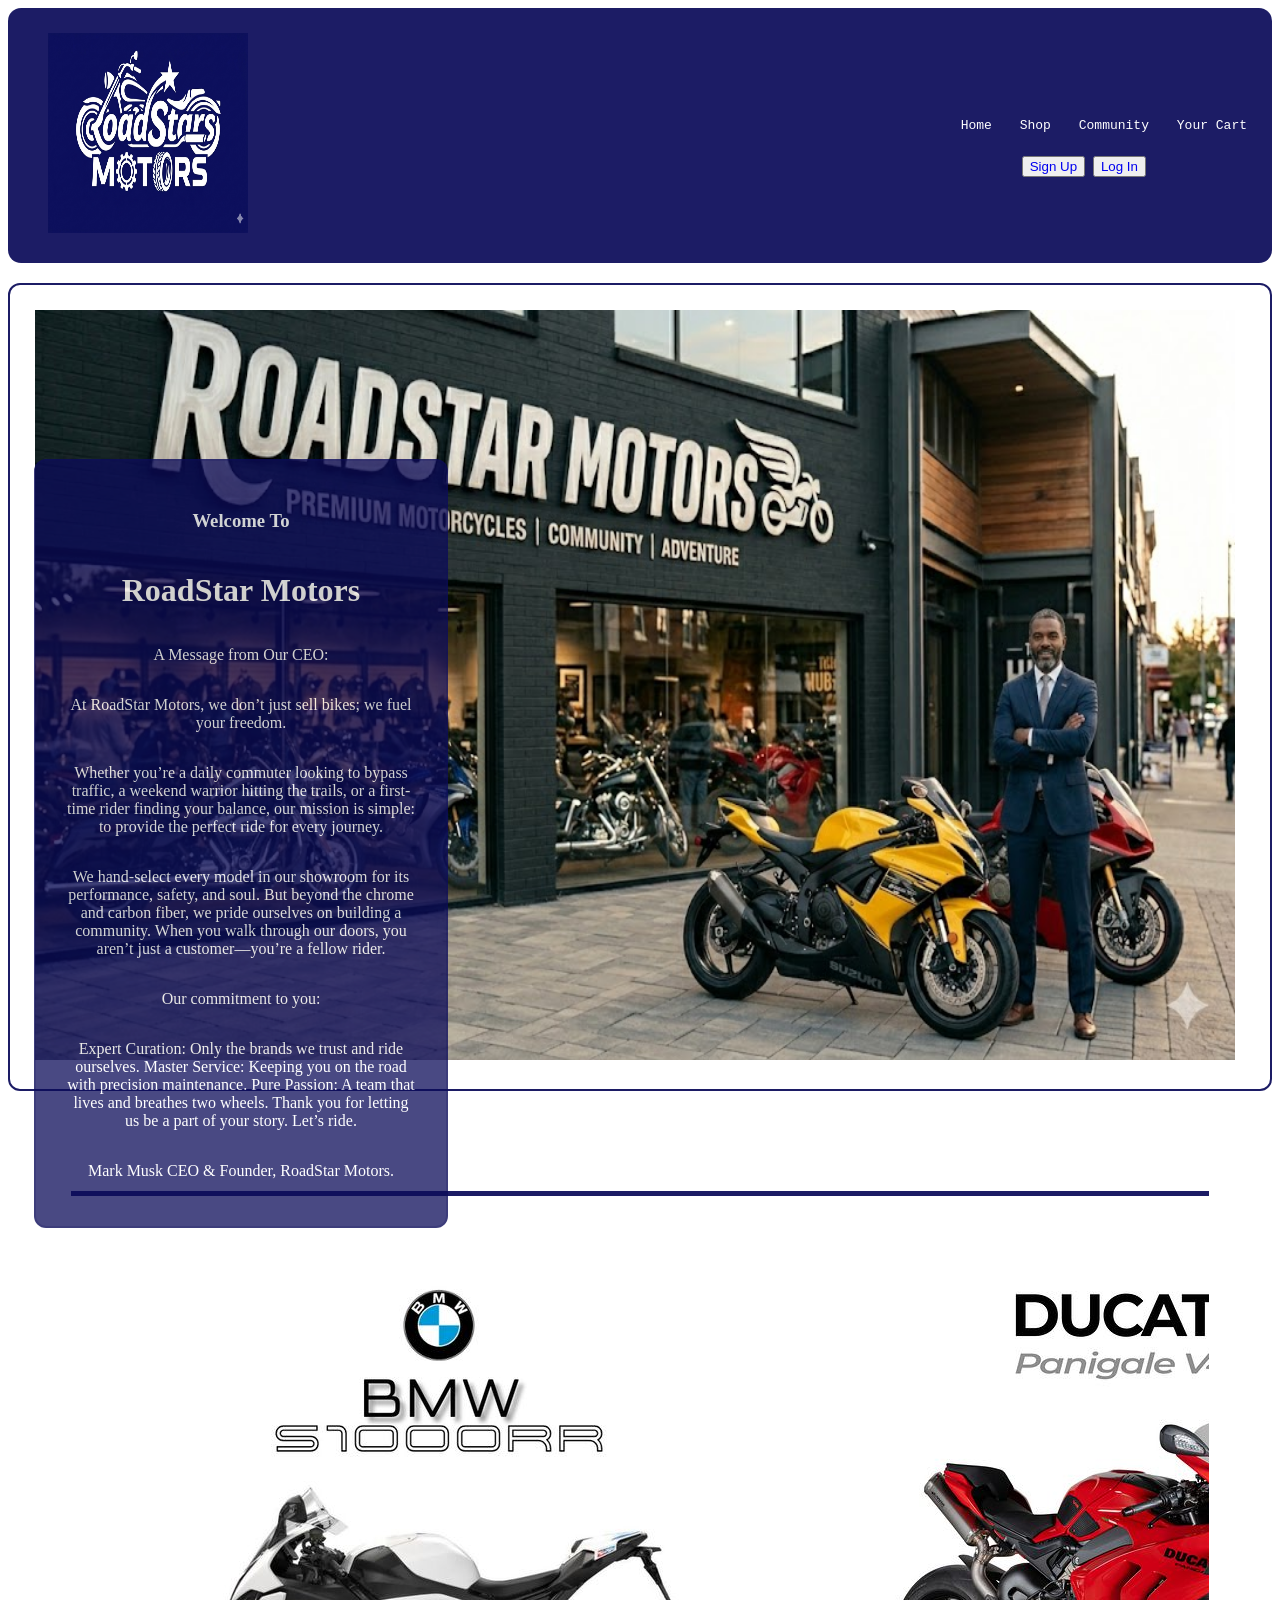
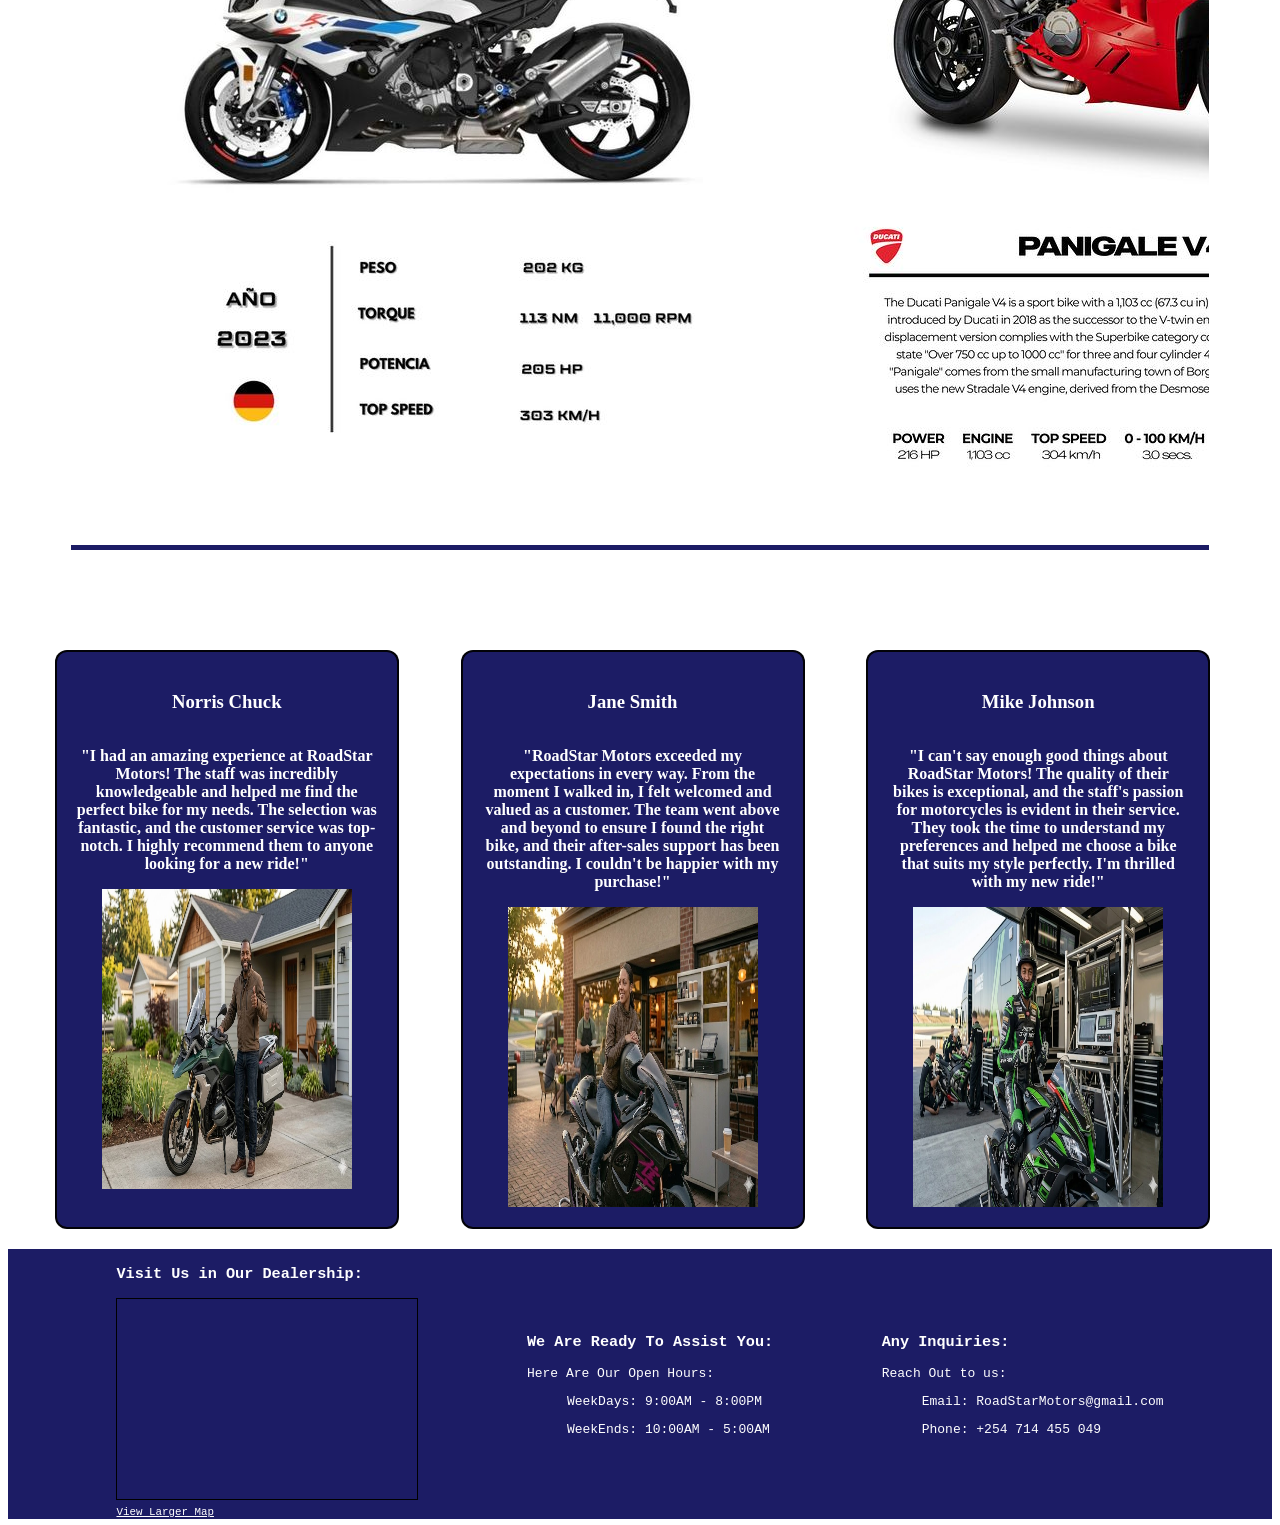
<file: index.html>
<!DOCTYPE html>
<html lang="en">

<head>
    <meta charset="UTF-8">
    <meta name="viewport" content="width=device-width, initial-scale=1.0">
    <title>RoadStar Motors</title>
    <link rel="stylesheet" href="style.css">
</head>

<body>
    <header>
        <nav class="navbar">
            <div class="navdiv">
                <div class="logo">
                    <a href="index.html"><img src="images/Gemini_Generated_Image_jidi6ujidi6ujidi.png"
                            alt="RoadStar Logo" id="RDM-logo"></a>

                </div>
                <div class="navlink">
                    <ul>
                        <li><a href="index.html"> Home </a></li>
                        <li><a href="inventory.html"> Shop</a></li>
                        <li><a href="contacts.html"> Community</a></li>
                        <li><a href="cart.html"> Your Cart</a></li>

                    </ul>
                    <div class="guest-btn">
                        <div class="btn-s">
                            <button><a href="signup.html"> Sign Up </a></button>


                            <button><a href="login.html"> Log In </a></button>
                        </div>
                    </div>

                    </ul>
                </div>
            </div>
        </nav>
    </header>

    <div class="owner-pic">
        <div class="ceo-pic">
            <img src="images/ceo.png" alt="CEO Image" id="ceo-pic">
        </div>
    </div>
    <div class="title-container">
        <div class="title-holder">
            <h3> Welcome To</h3>
            <h1> RoadStar Motors</h1>

            <p> A Message from Our CEO: </p>

            <p> At RoadStar Motors, we don’t just sell bikes; we fuel your freedom.</p>

            <p>Whether you’re a daily commuter looking to bypass traffic, a weekend warrior hitting the trails, or
                a
                first-time rider finding your balance, our mission is simple: to provide the perfect ride for every
                journey.</p>

            <p> We hand-select every model in our showroom for its performance, safety, and soul. But beyond the
                chrome
                and carbon fiber, we pride ourselves on building a community. When you walk through our doors, you
                aren’t just a customer—you’re a fellow rider.</p>

            <p>Our commitment to you:</p>

            <p>Expert Curation: Only the brands we trust and ride ourselves.

                Master Service: Keeping you on the road with precision maintenance.

                Pure Passion: A team that lives and breathes two wheels.

                Thank you for letting us be a part of your story. Let’s ride.
            </p>
            <p> Mark Musk CEO & Founder, RoadStar Motors.</p>

        </div>
    </div>

    <div class="poster-carousel">
        <div class="poster-group">

            <div class="poster-holder"> <img src="images/BMW sR1000RR.png" alt="BMW SR1000RR"></div>

            <div class="poster-holder"><img src="images/ducati.png" alt="Ducati"></div>

            <div class="poster-holder"><img src="images/hayabusa.png" alt="Hayabusa"></div>

            <div class="poster-holder"><img src="images/YamahaR6.png" alt="Yamaha"></div>
        </div>
        <!-- Repeated to Maintain Infinity -->
        <div aria-hidden="true" class="poster-group">

            <div class="poster-holder"> <img src="images/BMW sR1000RR.png" alt="BMW SR1000RR"></div>

            <div class="poster-holder"><img src="images/ducati.png" alt="Ducati"></div>

            <div class="poster-holder"><img src="images/hayabusa.png" alt="Hayabusa"></div>

            <div class="poster-holder"><img src="images/YamahaR6.png" alt="Yamaha"></div>
        </div>
    </div>


    <div class="feed-back">
        <div class="reviews-box">
            <div class="review-card">
                <h3> Norris Chuck </h3>
                <p> "I had an amazing experience at RoadStar Motors! The staff was incredibly knowledgeable and
                    helped
                    me find the perfect bike for my needs. The selection was fantastic, and the customer service
                    was top-notch. I highly recommend them to anyone looking for a new ride!"</p>

                <img src="images/blackie.png" alt="Happy Customer" id="customer-pic">
            </div>

            <div class="review-card">
                <h3> Jane Smith </h3>
                <p> "RoadStar Motors exceeded my expectations in every way. From the moment I walked in, I felt
                    welcomed and valued as a customer. The team went above and beyond to ensure I found the right
                    bike, and their after-sales support has been outstanding. I couldn't be happier with my
                    purchase!"
                </p>
                <img src="images/blackieqt.png" alt="Happy Customer" id="customer-pic">

            </div>

            <div class="review-card">
                <h3> Mike Johnson </h3>
                <p> "I can't say enough good things about RoadStar Motors! The quality of their bikes is
                    exceptional,
                    and the staff's passion for motorcycles is evident in their service. They took the time to
                    understand my preferences and helped me choose a bike that suits my style perfectly. I'm
                    thrilled
                    with my new ride!"</p>
                <img src="images/blackiercer.png" alt="Happy Customer" id="customer-pic">
            </div>
        </div>
    </div>

    <script scr=""> JavaLink </script>

    <footer>
        <div class="footer-box">
            <div class="footer-info">
                <h3> Visit Us in Our Dealership: </h3>
                <iframe width="300px" height="200px"
                    src="https://www.openstreetmap.org/export/embed.html?bbox=36.96934014558793%2C-1.1704935980422093%2C36.97210282087327%2C-1.1690294171236588&amp;layer=mapnik&amp;marker=-1.1697588898460352%2C36.97072148323059"
                    style="border: 1px solid black"></iframe><br /><small><a
                        href="https://www.openstreetmap.org/?mlat=-1.169759&amp;mlon=36.970721#map=19/-1.169762/36.970721">View
                        Larger Map</a></small>
            </div>

            <div class="footer-info ">
                <h3> We Are Ready To Assist You:</h3>
                <p> Here Are Our Open Hours:</p>

                <ul>
                    <p> WeekDays: 9:00AM - 8:00PM</p>
                    <p> WeekEnds: 10:00AM - 5:00AM</p>
                </ul>

            </div>

            <div class="footer-info">
                <h3> Any Inquiries:</h3>
                <p> Reach Out to us:</p>
                <ul>
                    <p> Email: RoadStarMotors@gmail.com</p>
                    <p> Phone: +254 714 455 049</p>
                </ul>

            </div>
        </div>
    </footer>
</body>

</html>
</file>
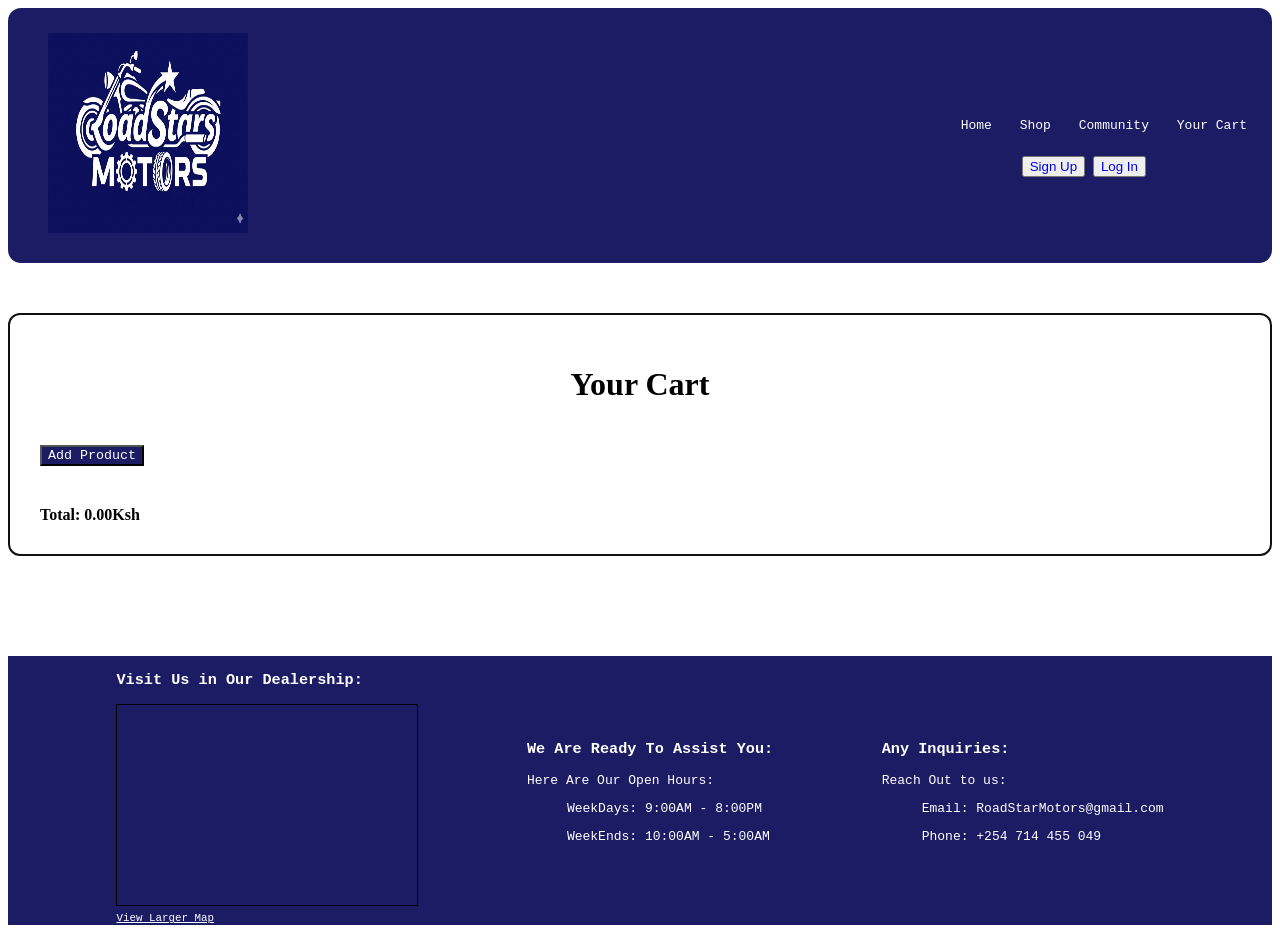
<file: cart.html>
<!DOCTYPE html>
<html lang="en">

<head>
    <meta charset="UTF-8">
    <meta name="viewport" content="width=device-width, initial-scale=1.0">
    <title>RoadStar Motors</title>
    <link rel="stylesheet" href="style.css">
</head>

<body>
    <header>
        <nav class="navbar">
            <div class="navdiv">
                <div class="logo">
                    <a href="index.html"><img src="images/Gemini_Generated_Image_jidi6ujidi6ujidi.png"
                            alt="RoadStar Logo" id="RDM-logo"></a>

                </div>
                <div class="navlink">
                    <ul>
                        <li><a href="index.html"> Home </a></li>
                        <li><a href="inventory.html"> Shop</a></li>
                        <li><a href="contacts.html"> Community</a></li>
                        <li><a href="cart.html"> Your Cart</a></li>

                    </ul>
                    <div class="guest-btn">
                        <div class="btn-s">
                            <button><a href="signup.html"> Sign Up </a></button>


                            <button><a href="login.html"> Log In </a></button>
                        </div>
                    </div>

                    </ul>
                </div>
            </div>
        </nav>
    </header>
    <div class="cart-container">
        <div class="cart-card">

            <h1> Your Cart</h1>

            <div id="products-list">
                <button data-product-id="1" class="Add-To-Cart">Add Product</button>
            </div>

            <div id="cart-items">
                <!-- Items Appear Here: -->

            </div>

            <div id="cart-total">Total: 0.00Ksh</div>

            <!-- Total Is Calculated & Shown Here: -->


        </div>

    </div>

    <script src="cart.js"></script>

</body>
<footer>
    <div class="footer-box">
        <div class="footer-info">
            <h3> Visit Us in Our Dealership: </h3>
            <iframe width="300px" height="200px"
                src="https://www.openstreetmap.org/export/embed.html?bbox=36.96934014558793%2C-1.1704935980422093%2C36.97210282087327%2C-1.1690294171236588&amp;layer=mapnik&amp;marker=-1.1697588898460352%2C36.97072148323059"
                style="border: 1px solid black"></iframe><br /><small><a
                    href="https://www.openstreetmap.org/?mlat=-1.169759&amp;mlon=36.970721#map=19/-1.169762/36.970721">View
                    Larger Map</a></small>
        </div>

        <div class="footer-info ">
            <h3> We Are Ready To Assist You:</h3>
            <p> Here Are Our Open Hours:</p>

            <ul>
                <p> WeekDays: 9:00AM - 8:00PM</p>
                <p> WeekEnds: 10:00AM - 5:00AM</p>
            </ul>

        </div>

        <div class="footer-info">
            <h3> Any Inquiries:</h3>
            <p> Reach Out to us:</p>
            <ul>
                <p> Email: RoadStarMotors@gmail.com</p>
                <p> Phone: +254 714 455 049</p>
            </ul>

        </div>
    </div>
</footer>

</html>
</file>
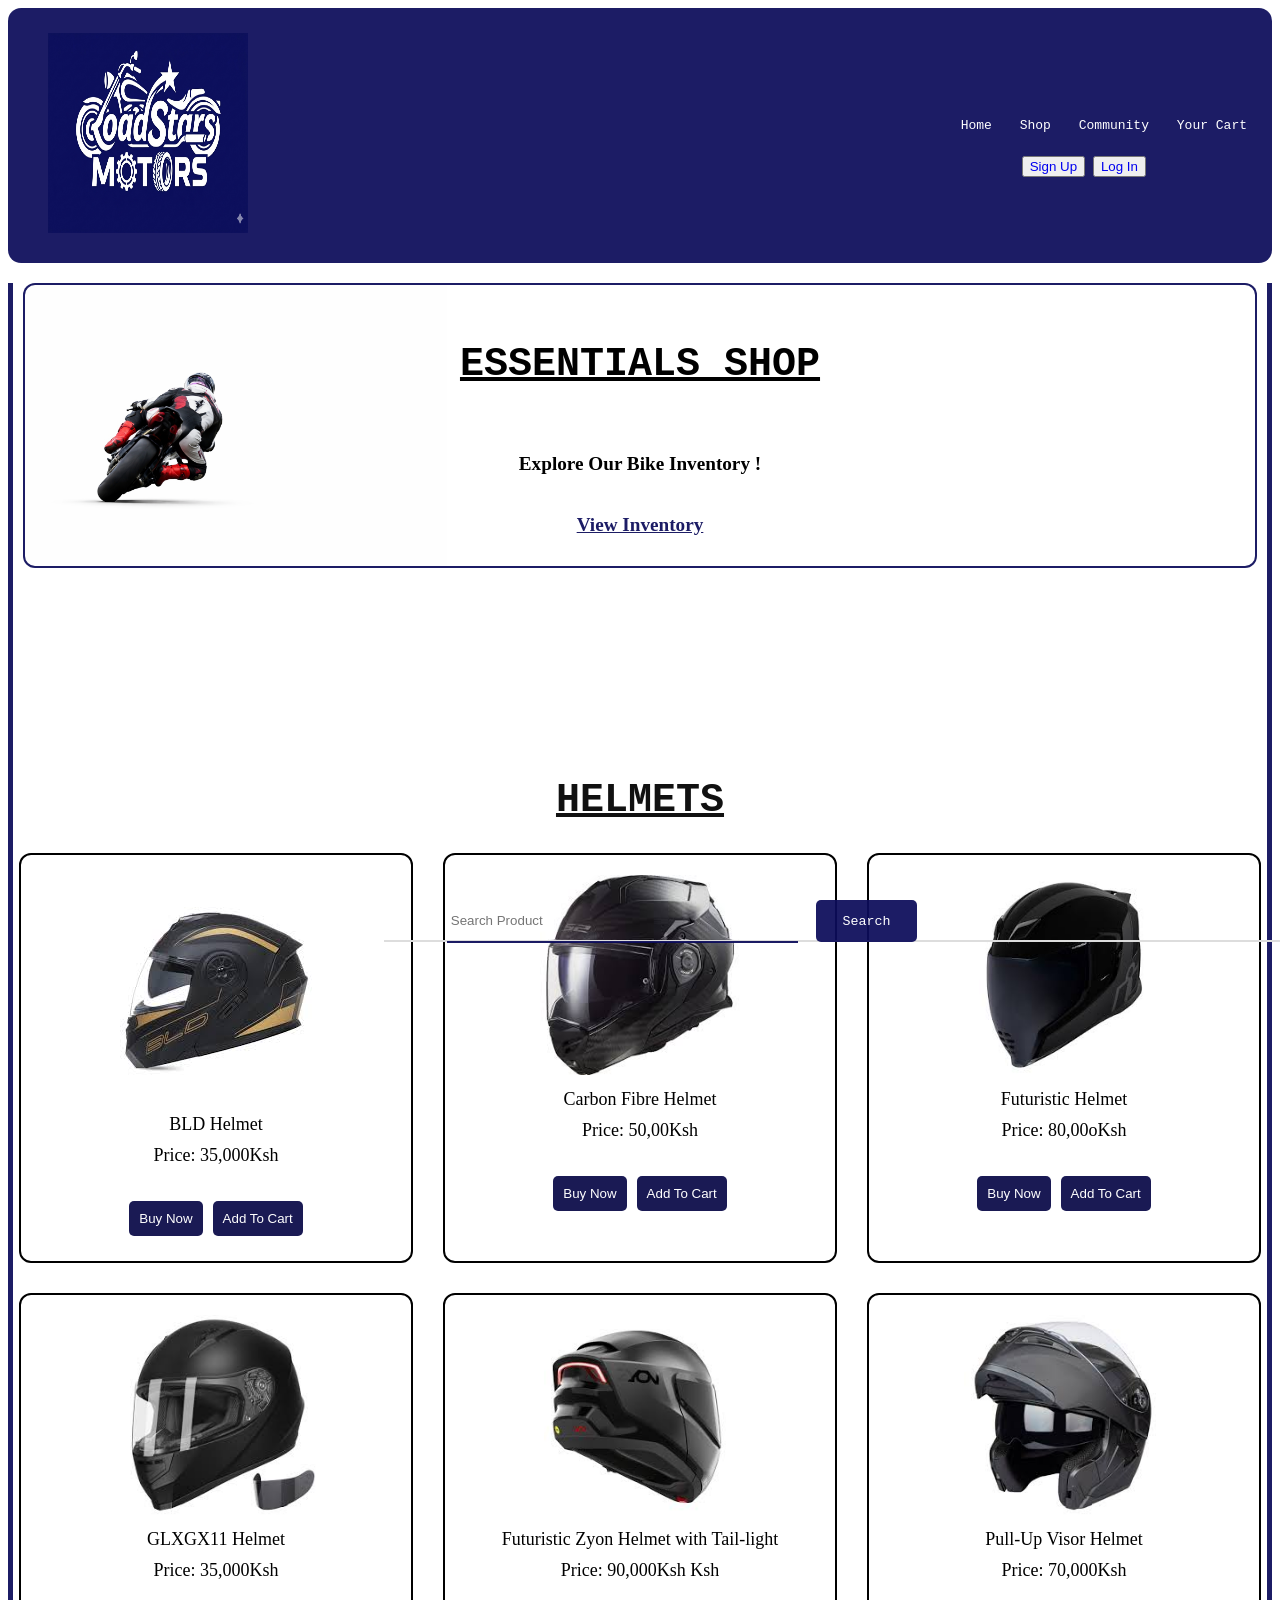
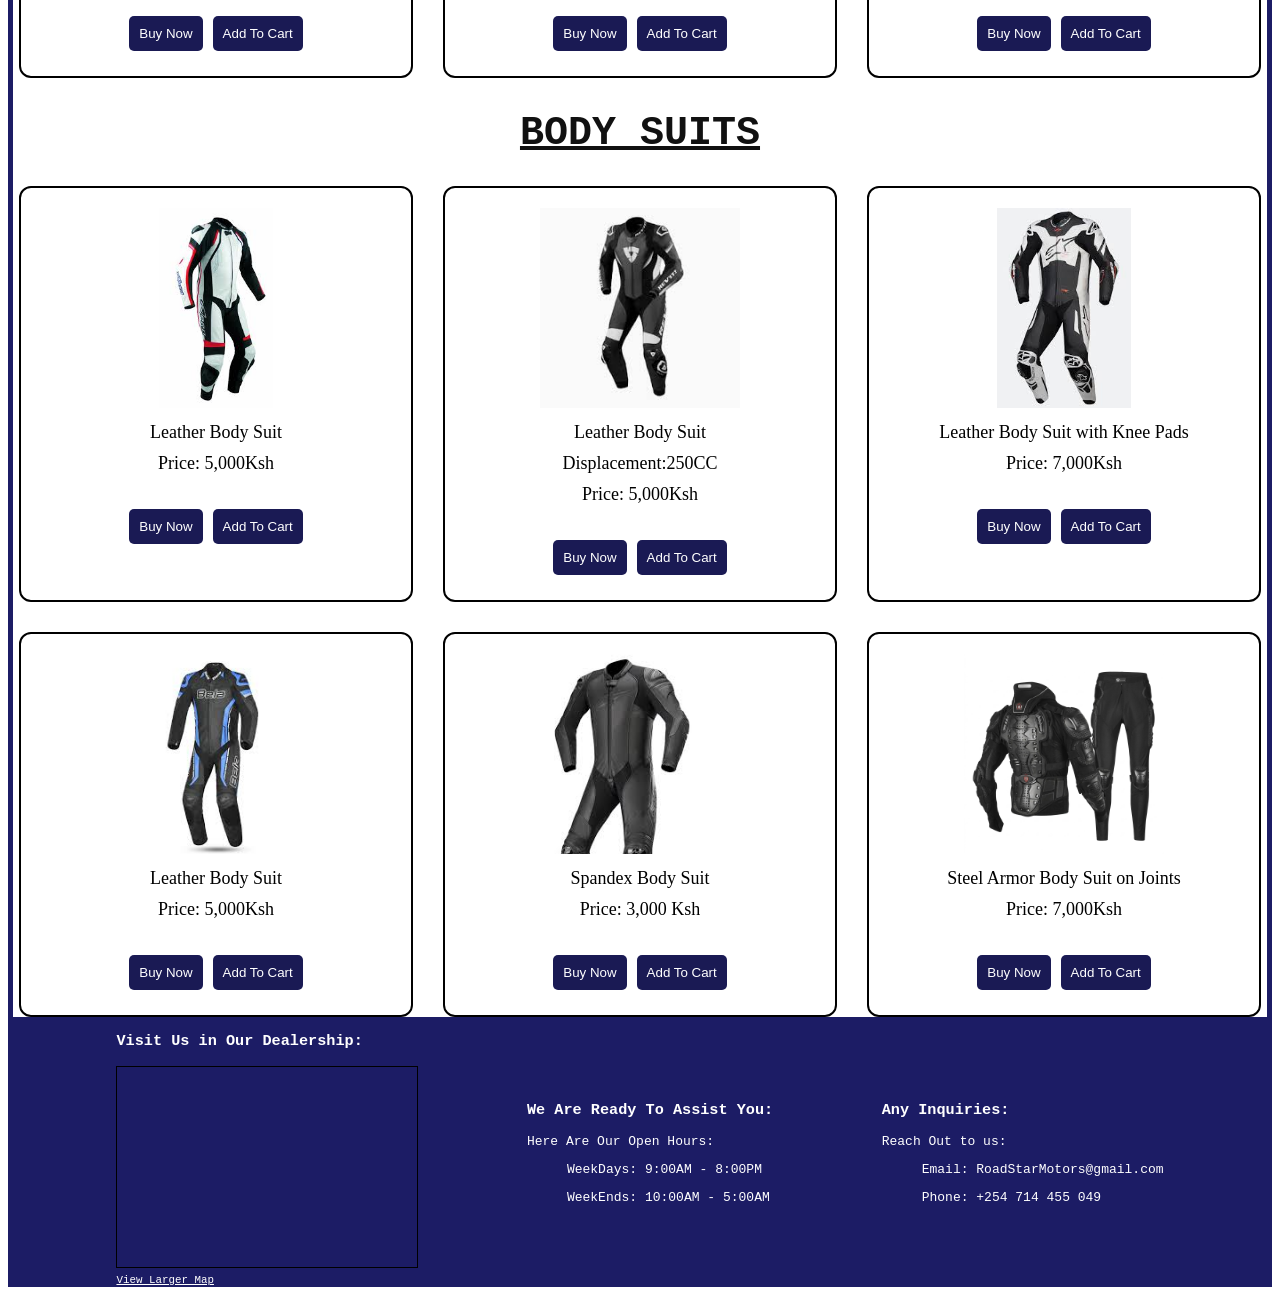
<file: essentials.html>
<!DOCTYPE html>
<html lang="en">

<head>
    <meta charset="UTF-8">
    <meta name="viewport" content="width=device-width, initial-scale=1.0">
    <title>RoadStar Motors | Shop</title>
    <link rel="stylesheet" href="style.css">
</head>

<body>
    <header>
        <nav class="navbar">
            <div class="navdiv">
                <div class="logo">
                    <a href="index.html"><img src="images/Gemini_Generated_Image_jidi6ujidi6ujidi.png" alt="Logo"
                            id="RDM-logo"></a>
                </div>
                <div class="navlink">
                    <ul>
                        <li><a href="index.html">Home</a></li>
                        <li><a href="inventory.html">Shop</a></li>
                        <li><a href="contacts.html">Community</a></li>
                        <li><a href="cart.html">Your Cart</a></li>
                    </ul>
                    <div class="guest-btn">
                        <div class="btn-s">
                            <button><a href="signup.html">Sign Up</a></button>
                            <button><a href="login.html">Log In</a></button>
                        </div>
                    </div>
                </div>
            </div>
        </nav>
    </header>

    <main>

        <div class="shop-intro">
            <h1> ESSENTIALS SHOP</h1>
            <p> Explore Our Bike Inventory !</p>
            <a href="inventory.html">View Inventory</a>

        </div>



        <div class="shop-nav">
            <div id="search-container">
                <input type="search" id="search-input" placeholder="Search Product">
                <button id="search">Search</button>
            </div>
        </div>

        <div class="shop-container">
            <div class="shop-box">
                <h2 class="category-title">HELMETS</h2>

                <div class="bike-grid">
                    <div class="shop-cards">
                        <div class="products">
                            <div id="BLD helmet">
                                <img src="images/bld.png" alt="BLD Helmet" id="accessory-pic">
                                <p>BLD Helmet</p>
                                <p>Price: 35,000Ksh</p>
                                <div class="submit-btn">
                                    <button><a href="receipt.html">Buy Now</a></button>
                                    <button class="cart-btn">Add To Cart</button>
                                </div>
                            </div>
                        </div>
                    </div>

                    <div class="shop-cards">
                        <div class="products">
                            <div id="Carbon Fibre helmet">
                                <img src="images/carbonfibrehl.png" alt="Carbon Fibre Helmet" id="bike-pic">
                                <p>Carbon Fibre Helmet</p>
                                <p>Price: 50,00Ksh</p>
                                <div class="submit-btn">
                                    <button><a href="receipt.html">Buy Now</a></button>
                                    <button class="cart-btn">Add To Cart</button>
                                </div>
                            </div>
                        </div>
                    </div>

                    <div class="shop-cards">
                        <div class="products">
                            <div id="Futuristic helmet">
                                <img src="images/futuristiv.png" alt="Futuristic Helmet" id="bike-pic">
                                <p>Futuristic Helmet</p>
                                <p>Price: 80,00oKsh</p>
                                <div class="submit-btn">
                                    <button><a href="receipt.html">Buy Now</a></button>
                                    <button class="cart-btn">Add To Cart</button>
                                </div>
                            </div>
                        </div>
                    </div>

                    <div class="shop-cards">
                        <div class="products">
                            <div id="GLXGX11">
                                <img src="images/GLXGX11.png" alt="GLXGX11 Helmet" id="bike-pic">
                                <p>GLXGX11 Helmet</p>
                                <p>Price: 35,000Ksh</p>
                                <div class="submit-btn">
                                    <button><a href="receipt.html">Buy Now</a></button>
                                    <button class="cart-btn">Add To Cart</button>
                                </div>
                            </div>
                        </div>
                    </div>

                    <div class="shop-cards">
                        <div class="products">
                            <div id="Futuristic helmet">
                                <img src="images/taillight.png" alt="Zyon Helmet " id="bike-pic">
                                <p>Futuristic Zyon Helmet with Tail-light</p>
                                <p>Price: 90,000Ksh Ksh</p>
                                <div class="submit-btn">
                                    <button><a href="receipt.html">Buy Now</a></button>
                                    <button class="cart-btn">Add To Cart</button>
                                </div>
                            </div>
                        </div>
                    </div>

                    <div class="shop-cards">
                        <div class="products">
                            <div id="Pull-up helmet">
                                <img src="images/Visor.png" alt="Pull-Up Helmet" id="bike-pic">
                                <p>Pull-Up Visor Helmet</p>
                                <p>Price: 70,000Ksh</p>
                                <div class="submit-btn">
                                    <button><a href="receipt.html">Buy Now</a></button>
                                    <button class="cart-btn">Add To Cart</button>
                                </div>
                            </div>
                        </div>
                    </div>

                </div>
            </div>
        </div>

        <div class="shop-container">
            <div class="shop-box">
                <h2 class="category-title">BODY SUITS</h2>

                <div class="bike-grid">

                    <div class="shop-cards">
                        <div class="products">
                            <div id="Leather Body Suit ">
                                <img src="images/body1.png" alt="Leather Body Suit" id="bike-pic">
                                <p>Leather Body Suit</p>
                                <p>Price: 5,000Ksh</p>
                                <div class="submit-btn">
                                    <button><a href="receipt.html">Buy Now</a></button>
                                    <button class="cart-btn">Add To Cart</button>
                                </div>
                            </div>
                        </div>
                    </div>

                    <div class="shop-cards">
                        <div class="products">
                            <div id="Leather Body Suit ">
                                <img src="images/body2.png" alt="Leather Body Suit" id="bike-pic">
                                <p>Leather Body Suit</p>
                                <p>Displacement:250CC</p>
                                <p>Price: 5,000Ksh</p>
                                <div class="submit-btn">
                                    <button><a href="receipt.html">Buy Now</a></button>
                                    <button class="cart-btn">Add To Cart</button>
                                </div>
                            </div>
                        </div>
                    </div>

                    <div class="shop-cards">
                        <div class="products">
                            <div id="Leather Body Suit">
                                <img src="images/body3.png" alt="Leather Body Suit" id="bike-pic">
                                <p>Leather Body Suit with Knee Pads</p>
                                <p>Price: 7,000Ksh</p>
                                <div class="submit-btn">
                                    <button><a href="receipt.html">Buy Now</a></button>
                                    <button class="cart-btn">Add To Cart</button>
                                </div>
                            </div>
                        </div>
                    </div>

                    <div class="shop-cards">
                        <div class="products">
                            <div id="Leather Body Suit">
                                <img src="images/body4.png" alt="Leather Body Suit" id="bike-pic">
                                <p>Leather Body Suit</p>
                                <p>Price: 5,000Ksh</p>
                                <div class="submit-btn">
                                    <button><a href="receipt.html">Buy Now</a></button>
                                    <button class="cart-btn">Add To Cart</button>
                                </div>
                            </div>
                        </div>
                    </div>

                    <div class="shop-cards">
                        <div class="products">
                            <div id="Spandex Body Suit">
                                <img src="images/body5.png" alt="Spandex Body Suit" id="bike-pic">
                                <p>Spandex Body Suit</p>
                                <p>Price: 3,000 Ksh</p>
                                <div class="submit-btn">
                                    <button><a href="receipt.html">Buy Now</a></button>
                                    <button class="cart-btn">Add To Cart</button>
                                </div>
                            </div>
                        </div>
                    </div>

                    <div class="shop-cards">
                        <div class="products">
                            <div id="Steel Armor Body Suit">
                                <img src="images/body6.png" alt="Steel Armor Body SuitN" id="bike-pic">
                                <p>Steel Armor Body Suit on Joints</p>
                                <p>Price: 7,000Ksh</p>
                                <div class="submit-btn">
                                    <button><a href="receipt.html">Buy Now</a></button>
                                    <button class="cart-btn">Add To Cart</button>
                                </div>
                            </div>
                        </div>
                    </div>




                </div>
            </div>
        </div>


    </main>

    <script src="shop.js"></script>

    <footer>
        <div class="footer-box">
            <div class="footer-info">
                <h3> Visit Us in Our Dealership: </h3>
                <iframe width="300px" height="200px"
                    src="https://www.openstreetmap.org/export/embed.html?bbox=36.96934014558793%2C-1.1704935980422093%2C36.97210282087327%2C-1.1690294171236588&amp;layer=mapnik&amp;marker=-1.1697588898460352%2C36.97072148323059"
                    style="border: 1px solid black"></iframe><br /><small><a
                        href="https://www.openstreetmap.org/?mlat=-1.169759&amp;mlon=36.970721#map=19/-1.169762/36.970721">View
                        Larger Map</a></small>
            </div>

            <div class="footer-info ">
                <h3> We Are Ready To Assist You:</h3>
                <p> Here Are Our Open Hours:</p>

                <ul>
                    <p> WeekDays: 9:00AM - 8:00PM</p>
                    <p> WeekEnds: 10:00AM - 5:00AM</p>
                </ul>

            </div>

            <div class="footer-info">
                <h3> Any Inquiries:</h3>
                <p> Reach Out to us:</p>
                <ul>
                    <p> Email: RoadStarMotors@gmail.com</p>
                    <p> Phone: +254 714 455 049</p>
                </ul>

            </div>
        </div>
    </footer>
</body>

</html>
</file>
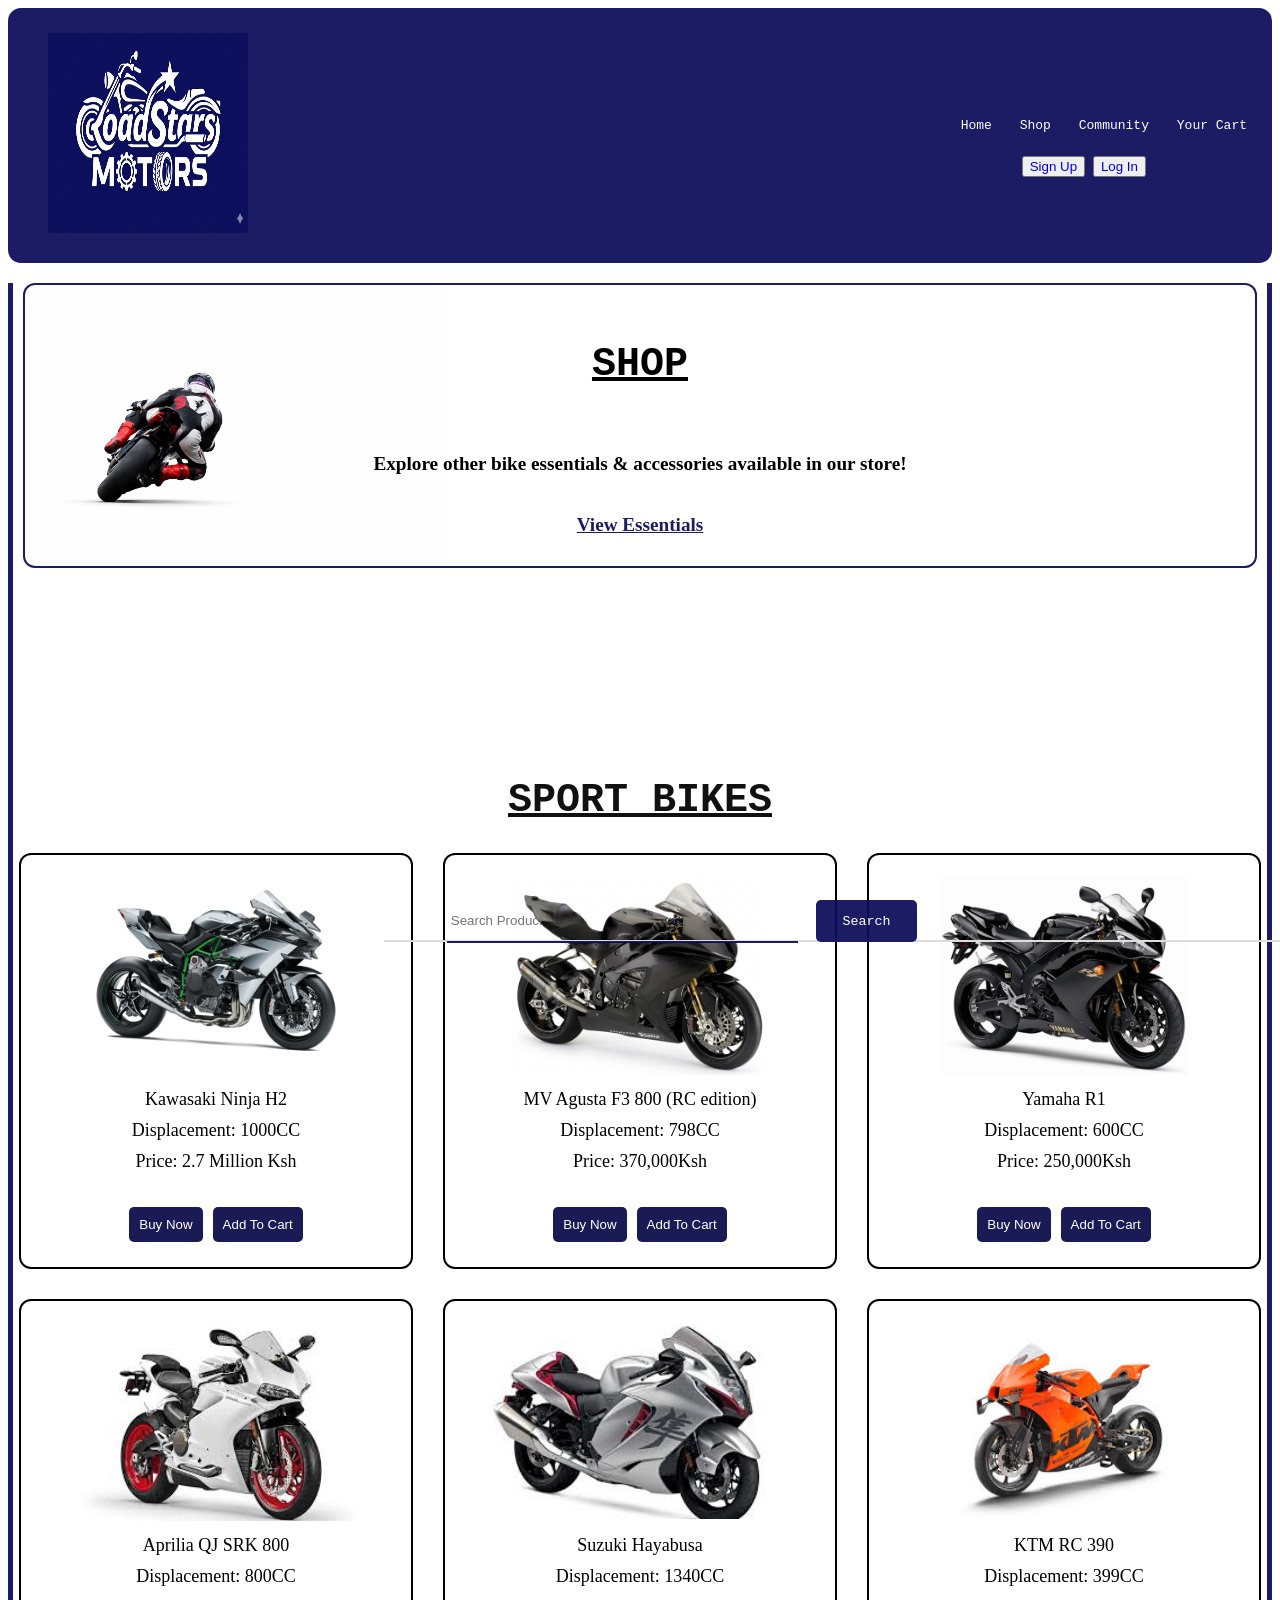
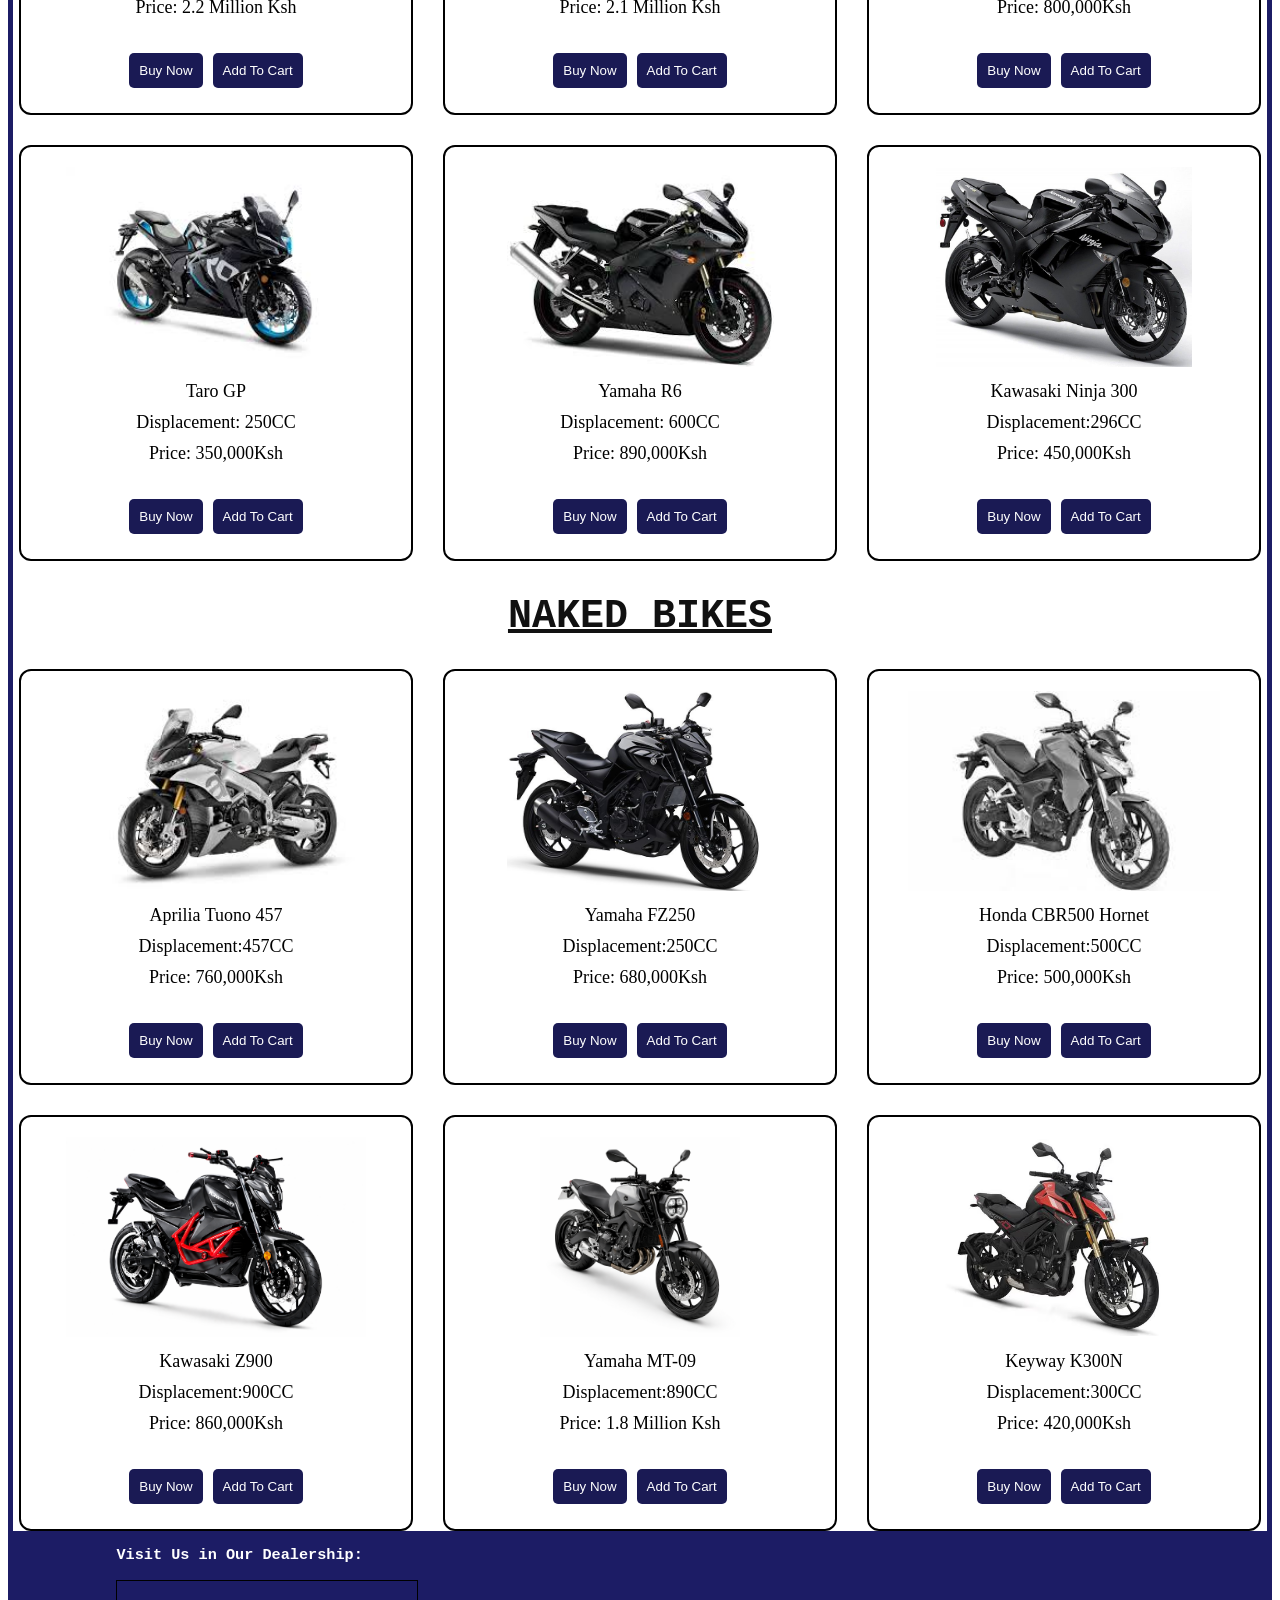
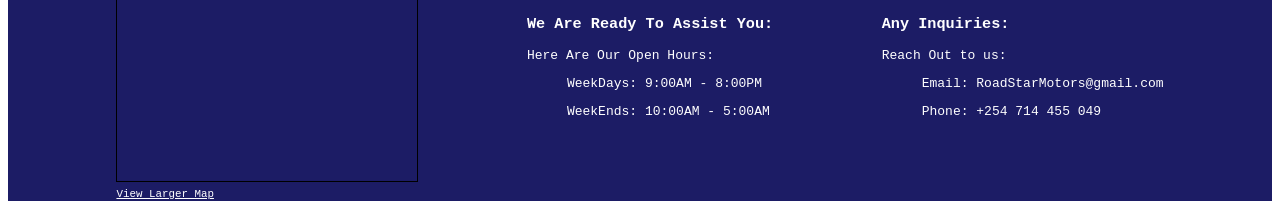
<file: inventory.html>
<!DOCTYPE html>
<html lang="en">

<head>
    <meta charset="UTF-8">
    <meta name="viewport" content="width=device-width, initial-scale=1.0">
    <title>RoadStar Motors | Shop</title>
    <link rel="stylesheet" href="style.css">
</head>

<body>
    <header>
        <nav class="navbar">
            <div class="navdiv">
                <div class="logo">
                    <a href="index.html"><img src="images/Gemini_Generated_Image_jidi6ujidi6ujidi.png" alt="Logo"
                            id="RDM-logo"></a>
                </div>
                <div class="navlink">
                    <ul>
                        <li><a href="index.html">Home</a></li>
                        <li><a href="inventory.html">Shop</a></li>
                        <li><a href="contacts.html">Community</a></li>
                        <li><a href="cart.html">Your Cart</a></li>
                    </ul>
                    <div class="guest-btn">
                        <div class="btn-s">
                            <button><a href="signup.html">Sign Up</a></button>
                            <button><a href="login.html">Log In</a></button>
                        </div>
                    </div>
                </div>
            </div>
        </nav>
    </header>

    <main>

        <div class="shop-intro">
            <h1> SHOP</h1>
            <p> Explore other bike essentials & accessories available in our store!</p>
            <a href="essentials.html">View Essentials</a>

        </div>



        <div class="shop-nav">
            <div id="search-container">
                <input type="search" id="search-input" placeholder="Search Product">
                <button id="search">Search</button>
            </div>
        </div>

        <div class="shop-container">
            <div class="shop-box">
                <h2 class="category-title">SPORT BIKES</h2>

                <div class="bike-grid">
                    <div class="shop-cards">
                        <div class="products">
                            <div id="Kawasaki">
                                <img src="images/kawasaki.png" alt="Kawasaki Ninja H2" id="bike-pic">
                                <p>Kawasaki Ninja H2</p>
                                <p>Displacement: 1000CC</p>
                                <p>Price: 2.7 Million Ksh</p>
                                <div class="submit-btn">
                                    <button><a href="receipt.html">Buy Now</a></button>
                                    <button class="cart-btn">Add To Cart</button>
                                </div>
                            </div>
                        </div>
                    </div>

                    <div class="shop-cards">
                        <div class="products">
                            <div id="MV-Agusta">
                                <img src="images/Gemini_Generated_Image_lnbw48lnbw48lnbw.png" alt="MV Agusta"
                                    id="bike-pic">
                                <p>MV Agusta F3 800 (RC edition)</p>
                                <p>Displacement: 798CC</p>
                                <p>Price: 370,000Ksh</p>
                                <div class="submit-btn">
                                    <button><a href="receipt.html">Buy Now</a></button>
                                    <button class="cart-btn">Add To Cart</button>
                                </div>
                            </div>
                        </div>
                    </div>

                    <div class="shop-cards">
                        <div class="products">
                            <div id="Yamaha">
                                <img src="images/YamahaR1.png" alt="Yamaha R1" id="bike-pic">
                                <p>Yamaha R1</p>
                                <p>Displacement: 600CC</p>
                                <p>Price: 250,000Ksh</p>
                                <div class="submit-btn">
                                    <button><a href="receipt.html">Buy Now</a></button>
                                    <button class="cart-btn">Add To Cart</button>
                                </div>
                            </div>
                        </div>
                    </div>

                    <div class="shop-cards">
                        <div class="products">
                            <div id="Aprillia">
                                <img src="images/Aprilla.png" alt="Aprilia QJ SRK 800" id="bike-pic">
                                <p>Aprilia QJ SRK 800</p>
                                <p>Displacement: 800CC</p>
                                <p>Price: 2.2 Million Ksh</p>
                                <div class="submit-btn">
                                    <button><a href="receipt.html">Buy Now</a></button>
                                    <button class="cart-btn">Add To Cart</button>
                                </div>
                            </div>
                        </div>
                    </div>

                    <div class="shop-cards">
                        <div class="products">
                            <div id="Hayabusa">
                                <img src="images/hayabusa1.png" alt="Haybusa" id="bike-pic">
                                <p>Suzuki Hayabusa</p>
                                <p>Displacement: 1340CC</p>
                                <p>Price: 2.1 Million Ksh</p>
                                <div class="submit-btn">
                                    <button><a href="receipt.html">Buy Now</a></button>
                                    <button class="cart-btn">Add To Cart</button>
                                </div>
                            </div>
                        </div>
                    </div>

                    <div class="shop-cards">
                        <div class="products">
                            <div id="KTM">
                                <img src="images/ktm.png" alt="KTM RC 390" id="bike-pic">
                                <p>KTM RC 390</p>
                                <p>Displacement: 399CC</p>
                                <p>Price: 800,000Ksh</p>
                                <div class="submit-btn">
                                    <button><a href="receipt.html">Buy Now</a></button>
                                    <button class="cart-btn">Add To Cart</button>
                                </div>
                            </div>
                        </div>
                    </div>

                    <div class="shop-cards">
                        <div class="products">
                            <div id="Taro">
                                <img src="images/TaroGP.png" alt="Taro GP" id="bike-pic">
                                <p>Taro GP</p>
                                <p>Displacement: 250CC </p>
                                <p>Price: 350,000Ksh</p>
                                <div class="submit-btn">
                                    <button><a href="receipt.html">Buy Now</a></button>
                                    <button class="cart-btn">Add To Cart</button>
                                </div>
                            </div>
                        </div>
                    </div>

                    <div class="shop-cards">
                        <div class="products">
                            <div id="Yamaha">
                                <img src="images/yamahar6.png" alt="Yamaha R6" id="bike-pic">
                                <p>Yamaha R6</p>
                                <p>Displacement: 600CC</p>
                                <p>Price: 890,000Ksh</p>
                                <div class="submit-btn">
                                    <button><a href="receipt.html">Buy Now</a></button>
                                    <button class="cart-btn">Add To Cart</button>
                                </div>
                            </div>
                        </div>
                    </div>

                    <div class="shop-cards">
                        <div class="products">
                            <div id="Kawasaki">
                                <img src="images/ninja.png" alt="Kawasaki Ninja 300" id="bike-pic">
                                <p>Kawasaki Ninja 300</p>
                                <p>Displacement:296CC</p>
                                <p>Price: 450,000Ksh</p>
                                <div class="submit-btn">
                                    <button><a href="receipt.html">Buy Now</a></button>
                                    <button class="cart-btn">Add To Cart</button>
                                </div>
                            </div>
                        </div>
                    </div>
                </div>
            </div>
        </div>

        <div class="shop-container">
            <div class="shop-box">
                <h2 class="category-title">NAKED BIKES</h2>

                <div class="bike-grid">

                    <div class="shop-cards">
                        <div class="products">
                            <div id="Aprillia">
                                <img src="images/AprillaNaked.png" alt="Aprilia Tuono 457" id="bike-pic">
                                <p>Aprilia Tuono 457</p>
                                <p>Displacement:457CC</p>
                                <p>Price: 760,000Ksh</p>
                                <div class="submit-btn">
                                    <button><a href="receipt.html">Buy Now</a></button>
                                    <button class="cart-btn">Add To Cart</button>
                                </div>
                            </div>
                        </div>
                    </div>

                    <div class="shop-cards">
                        <div class="products">
                            <div id="Yamaha">
                                <img src="images/NkBike1.png" alt="Yamaha FZ250" id="bike-pic">
                                <p>Yamaha FZ250</p>
                                <p>Displacement:250CC</p>
                                <p>Price: 680,000Ksh</p>
                                <div class="submit-btn">
                                    <button><a href="receipt.html">Buy Now</a></button>
                                    <button class="cart-btn">Add To Cart</button>
                                </div>
                            </div>
                        </div>
                    </div>

                    <div class="shop-cards">
                        <div class="products">
                            <div id="Honda">
                                <img src="images/HondaNaked.png" alt="Honda CBR500 Hornet" id="bike-pic">
                                <p>Honda CBR500 Hornet</p>
                                <p>Displacement:500CC</p>
                                <p>Price: 500,000Ksh</p>
                                <div class="submit-btn">
                                    <button><a href="receipt.html">Buy Now</a></button>
                                    <button class="cart-btn">Add To Cart</button>
                                </div>
                            </div>
                        </div>
                    </div>

                    <div class="shop-cards">
                        <div class="products">
                            <div id="Kawasaki">
                                <img src="images/KawasakiNaked.png" alt="Kawasaki Z900" id="bike-pic">
                                <p>Kawasaki Z900</p>
                                <p>Displacement:900CC</p>
                                <p>Price: 860,000Ksh</p>
                                <div class="submit-btn">
                                    <button><a href="receipt.html">Buy Now</a></button>
                                    <button class="cart-btn">Add To Cart</button>
                                </div>
                            </div>
                        </div>
                    </div>

                    <div class="shop-cards">
                        <div class="products">
                            <div id="Yamaha">
                                <img src="images/Yamahank2.png" alt="Yamaha MT-09" id="bike-pic">
                                <p>Yamaha MT-09</p>
                                <p>Displacement:890CC</p>
                                <p>Price: 1.8 Million Ksh</p>
                                <div class="submit-btn">
                                    <button><a href="receipt.html">Buy Now</a></button>
                                    <button class="cart-btn">Add To Cart</button>
                                </div>
                            </div>
                        </div>
                    </div>

                    <div class="shop-cards">
                        <div class="products">
                            <div id="Keyway">
                                <img src="images/keyway.png" alt="Keyway K300N" id="bike-pic">
                                <p>Keyway K300N</p>
                                <p>Displacement:300CC</p>
                                <p>Price: 420,000Ksh</p>
                                <div class="submit-btn">
                                    <button><a href="receipt.html">Buy Now</a></button>
                                    <button class="cart-btn">Add To Cart</button>
                                </div>
                            </div>
                        </div>
                    </div>




                </div>
            </div>
        </div>


    </main>

    <script src="shop.js"></script>

    <footer>
        <div class="footer-box">
            <div class="footer-info">
                <h3> Visit Us in Our Dealership: </h3>
                <iframe width="300px" height="200px"
                    src="https://www.openstreetmap.org/export/embed.html?bbox=36.96934014558793%2C-1.1704935980422093%2C36.97210282087327%2C-1.1690294171236588&amp;layer=mapnik&amp;marker=-1.1697588898460352%2C36.97072148323059"
                    style="border: 1px solid black"></iframe><br /><small><a
                        href="https://www.openstreetmap.org/?mlat=-1.169759&amp;mlon=36.970721#map=19/-1.169762/36.970721">View
                        Larger Map</a></small>
            </div>

            <div class="footer-info ">
                <h3> We Are Ready To Assist You:</h3>
                <p> Here Are Our Open Hours:</p>

                <ul>
                    <p> WeekDays: 9:00AM - 8:00PM</p>
                    <p> WeekEnds: 10:00AM - 5:00AM</p>
                </ul>

            </div>

            <div class="footer-info">
                <h3> Any Inquiries:</h3>
                <p> Reach Out to us:</p>
                <ul>
                    <p> Email: RoadStarMotors@gmail.com</p>
                    <p> Phone: +254 714 455 049</p>
                </ul>

            </div>
        </div>
    </footer>
</body>

</html>
</file>
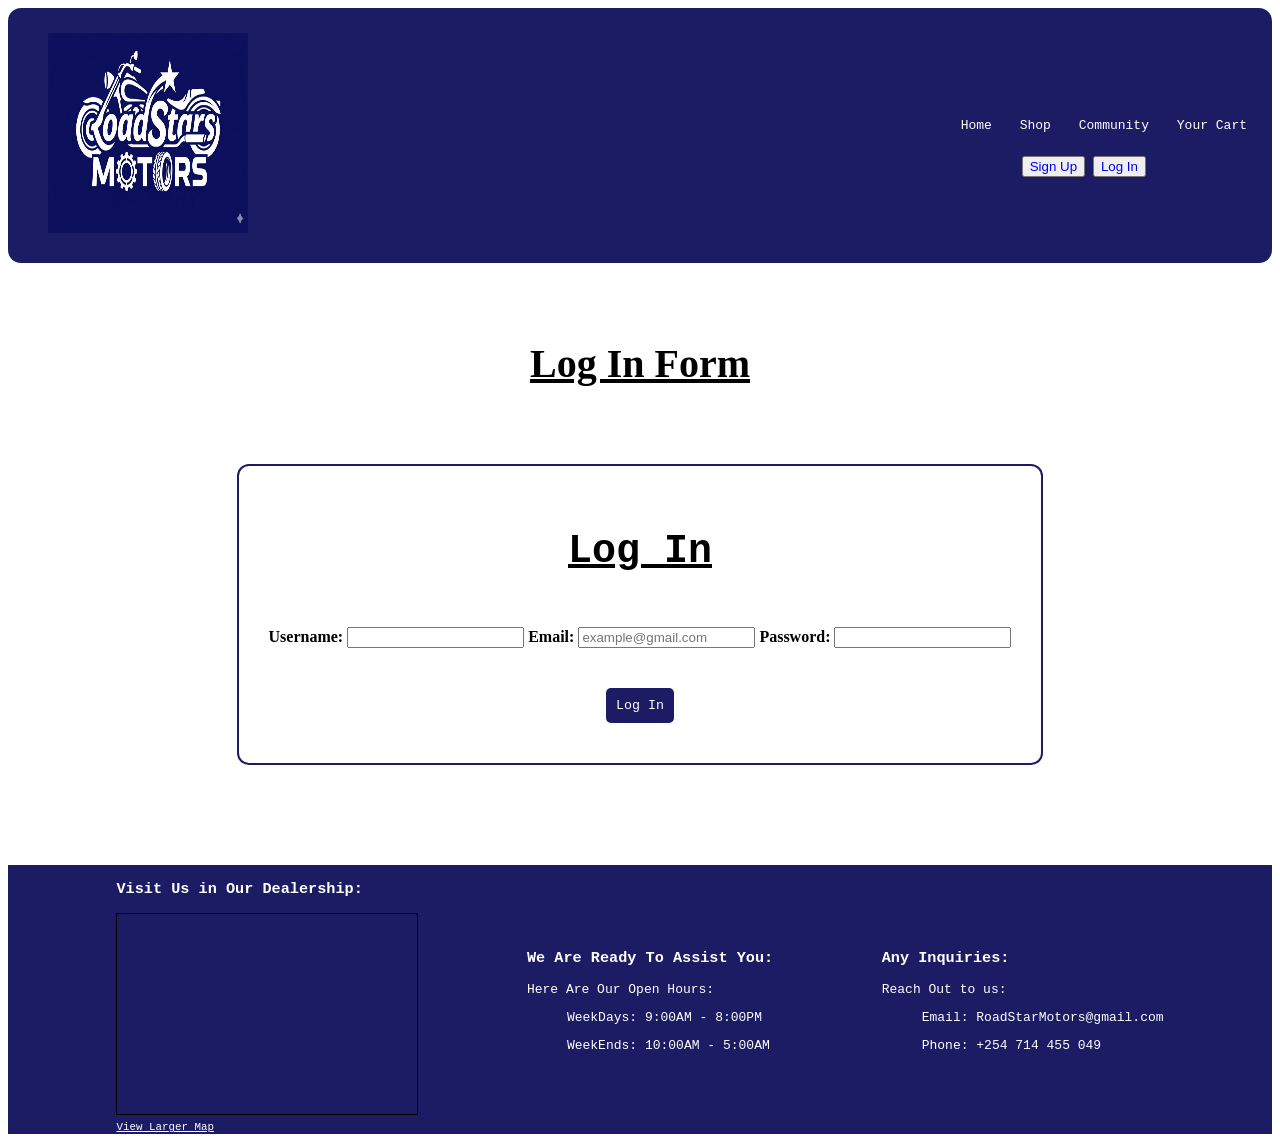
<file: login.html>
<!DOCTYPE html>
<html lang="en">

<head>
    <meta charset="UTF-8">
    <meta name="viewport" content="width=device-width, initial-scale=1.0">
    <title>RoadStar Motors</title>
    <link rel="stylesheet" href="style.css">
</head>

<body>
    <header>
        <nav class="navbar">
            <div class="navdiv">
                <div class="logo">
                    <a href="index.html"><img src="images/Gemini_Generated_Image_jidi6ujidi6ujidi.png"
                            alt="RoadStar Logo" id="RDM-logo"></a>

                </div>
                <div class="navlink">
                    <ul>
                        <li><a href="index.html"> Home </a></li>
                        <li><a href="inventory.html"> Shop</a></li>
                        <li><a href="contacts.html"> Community</a></li>
                        <li><a href="cart.html"> Your Cart</a></li>

                    </ul>
                    <div class="guest-btn">
                        <div class="btn-s">
                            <button><a href="signup.html"> Sign Up </a></button>


                            <button><a href="login.html"> Log In </a></button>
                        </div>
                    </div>

                    </ul>
                </div>
            </div>
        </nav>
    </header>

    <body>

        <div class="reasurance">
            <h1>Log In Form</h1>
        </div>

        <div class="form-container active" id="LoginForm">

            <div class="sign-container">
                <div class="sign-card">

                    <h2> Log In </h2>

                    <form id="LoginFormSubmit">
                        <div class="login-form">
                            <label for="username ">Username:</label>
                            <input type="name" class="form-control" name="name" required>

                            <label for="email" id="email-bar">Email:</label>
                            <input type="email" class="form-control" name="email" placeholder="example@gmail.com"
                                required>

                            <label for="password ">Password:</label>
                            <input type="password" class="form-control" name="password" minlength="8" required>

                            <div class="submit-btn">
                                <button class="btn-primary" type="submit"> Log In</button>
                            </div>

                        </div>
                    </form>

                </div>
            </div>
        </div>

        <script src="login.js"></script>

    </body>
    <footer>
        <div class="footer-box">
            <div class="footer-info">
                <h3> Visit Us in Our Dealership: </h3>
                <iframe width="300px" height="200px"
                    src="https://www.openstreetmap.org/export/embed.html?bbox=36.96934014558793%2C-1.1704935980422093%2C36.97210282087327%2C-1.1690294171236588&amp;layer=mapnik&amp;marker=-1.1697588898460352%2C36.97072148323059"
                    style="border: 1px solid black"></iframe><br /><small><a
                        href="https://www.openstreetmap.org/?mlat=-1.169759&amp;mlon=36.970721#map=19/-1.169762/36.970721">View
                        Larger Map</a></small>
            </div>

            <div class="footer-info ">
                <h3> We Are Ready To Assist You:</h3>
                <p> Here Are Our Open Hours:</p>

                <ul>
                    <p> WeekDays: 9:00AM - 8:00PM</p>
                    <p> WeekEnds: 10:00AM - 5:00AM</p>
                </ul>

            </div>

            <div class="footer-info">
                <h3> Any Inquiries:</h3>
                <p> Reach Out to us:</p>
                <ul>
                    <p> Email: RoadStarMotors@gmail.com</p>
                    <p> Phone: +254 714 455 049</p>
                </ul>

            </div>
        </div>
    </footer>

</html>
</file>
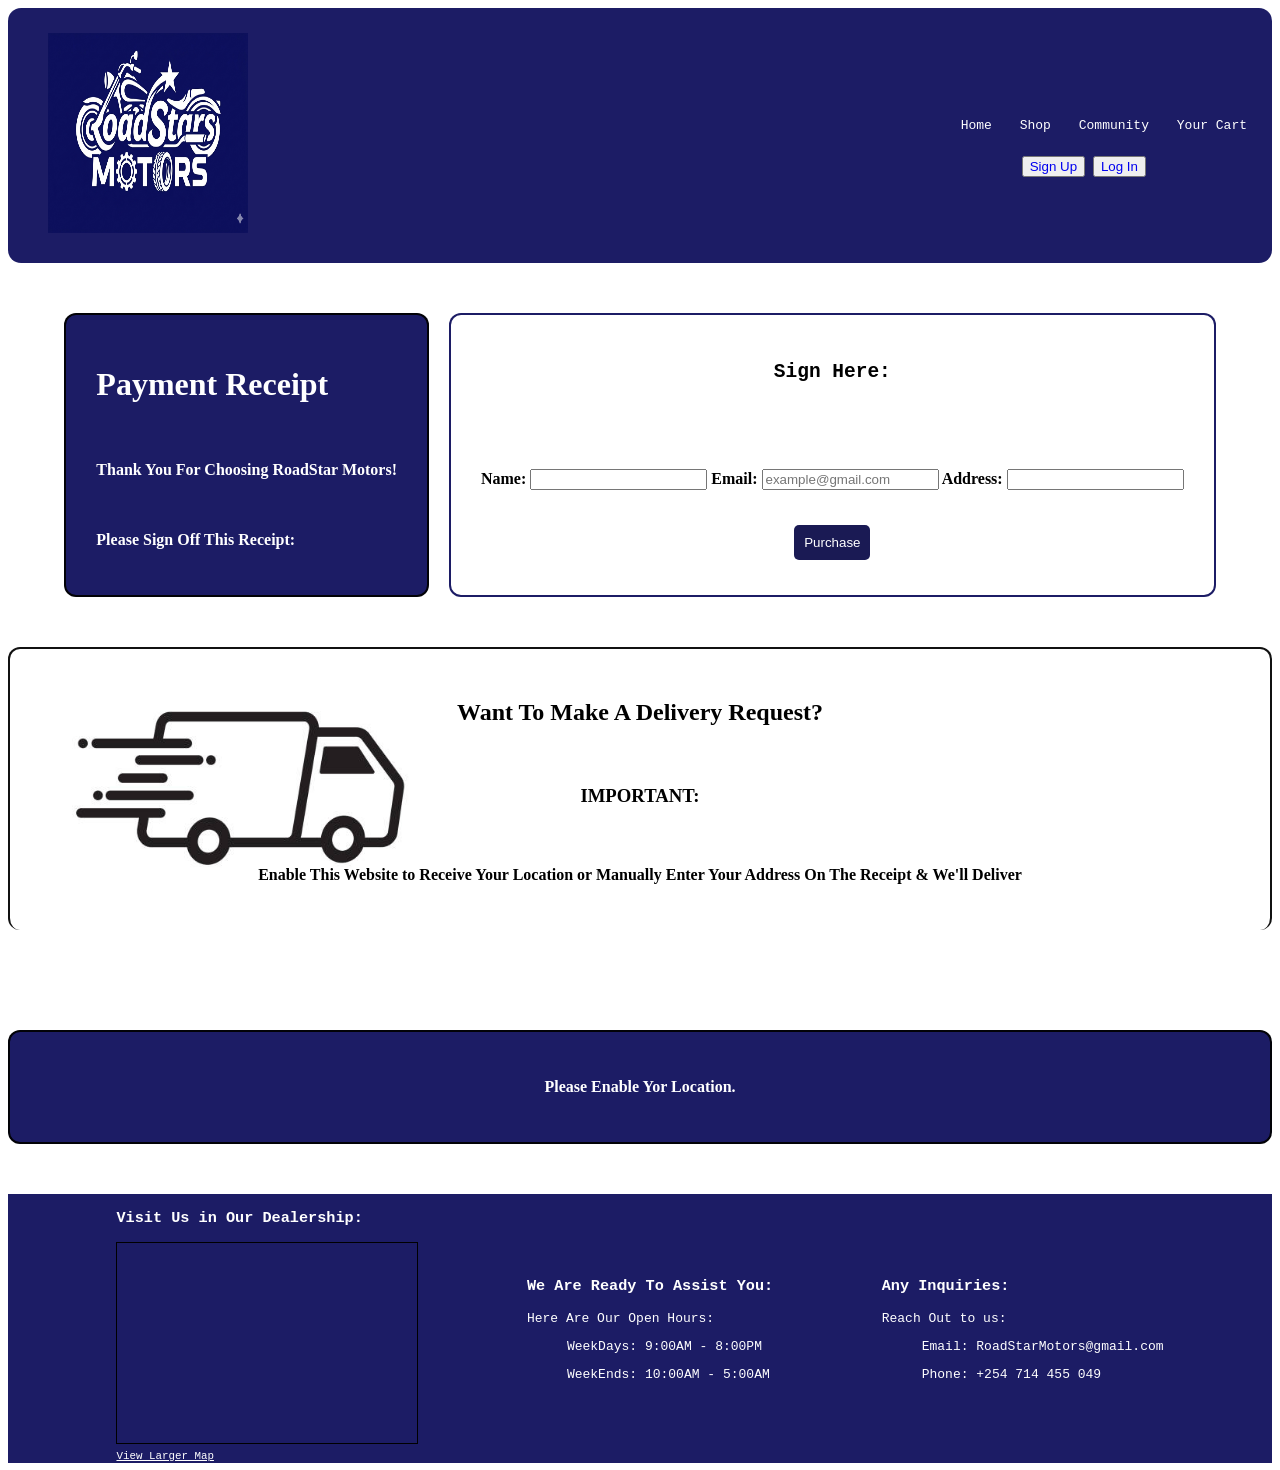
<file: receipt.html>
<!DOCTYPE html>
<html lang="en">

<head>
    <meta charset="UTF-8">
    <meta name="viewport" content="width=device-width, initial-scale=1.0">
    <title>RoadStar Motors</title>
    <link rel="stylesheet" href="style.css">
</head>

<body>
    <header>
        <nav class="navbar">
            <div class="navdiv">
                <div class="logo">
                    <a href="index.html"><img src="images/Gemini_Generated_Image_jidi6ujidi6ujidi.png"
                            alt="RoadStar Logo" id="RDM-logo"></a>

                </div>
                <div class="navlink">
                    <ul>
                        <li><a href="index.html"> Home </a></li>
                        <li><a href="inventory.html"> Shop</a></li>
                        <li><a href="contacts.html"> Community</a></li>
                        <li><a href="cart.html"> Your Cart</a></li>

                    </ul>
                    <div class="guest-btn">
                        <div class="btn-s">
                            <button><a href="signup.html"> Sign Up </a></button>


                            <button><a href="login.html"> Log In </a></button>
                        </div>
                    </div>

                    </ul>
                </div>
            </div>
        </nav>
    </header>

    <body>
        <div class="payment-receipt">
            <div class="payment-card">
                <h1> Payment Receipt</h1>
                <p> Thank You For Choosing RoadStar Motors!</p>
                <p> Please Sign Off This Receipt:</p>
            </div>

            <div class="payment-form">
                <h2> Sign Here:</h2>
                <div class="fill-card">

                    <form id="ReceiptSubmit">
                        <div class=" form-group">
                            <label for="name ">Name:</label>
                            <input type="name" class="form-control" name="name" required>

                            <label for="email">Email:</label>
                            <input type="email" class="form-control" name="email" placeholder="example@gmail.com"
                                required>

                            <label for="address">Address:</label>
                            <input type="address" class="form-control" name="address" required>

                            <div class="submit-btn">
                                <button class="btn-primary" type="submit"> Purchase </button>
                            </div>

                        </div>
                    </form>
                </div>
            </div>
        </div>
        <div class="delivery-container">
            <div class="delivery-card">
                <h2> Want To Make A Delivery Request?</h2>
                <h3> IMPORTANT:</h3>
                <p> Enable This Website to Receive Your Location or Manually Enter Your Address On The Receipt
                    & We'll Deliver</p>
            </div>

        </div>

        <div class="map-box">
            <div id="map"></div>
            <!-- Map Appears Hapa: -->
        </div>

        <script src="receipt.js"></script>

    </body>

    <footer>
        <div class="footer-box">
            <div class="footer-info">
                <h3> Visit Us in Our Dealership: </h3>
                <iframe width="300px" height="200px"
                    src="https://www.openstreetmap.org/export/embed.html?bbox=36.96934014558793%2C-1.1704935980422093%2C36.97210282087327%2C-1.1690294171236588&amp;layer=mapnik&amp;marker=-1.1697588898460352%2C36.97072148323059"
                    style="border: 1px solid black"></iframe><br /><small><a
                        href="https://www.openstreetmap.org/?mlat=-1.169759&amp;mlon=36.970721#map=19/-1.169762/36.970721">View
                        Larger Map</a></small>
            </div>

            <div class="footer-info ">
                <h3> We Are Ready To Assist You:</h3>
                <p> Here Are Our Open Hours:</p>

                <ul>
                    <p> WeekDays: 9:00AM - 8:00PM</p>
                    <p> WeekEnds: 10:00AM - 5:00AM</p>
                </ul>

            </div>

            <div class="footer-info">
                <h3> Any Inquiries:</h3>
                <p> Reach Out to us:</p>
                <ul>
                    <p> Email: RoadStarMotors@gmail.com</p>
                    <p> Phone: +254 714 455 049</p>
                </ul>

            </div>
        </div>
    </footer>

</html>
</file>
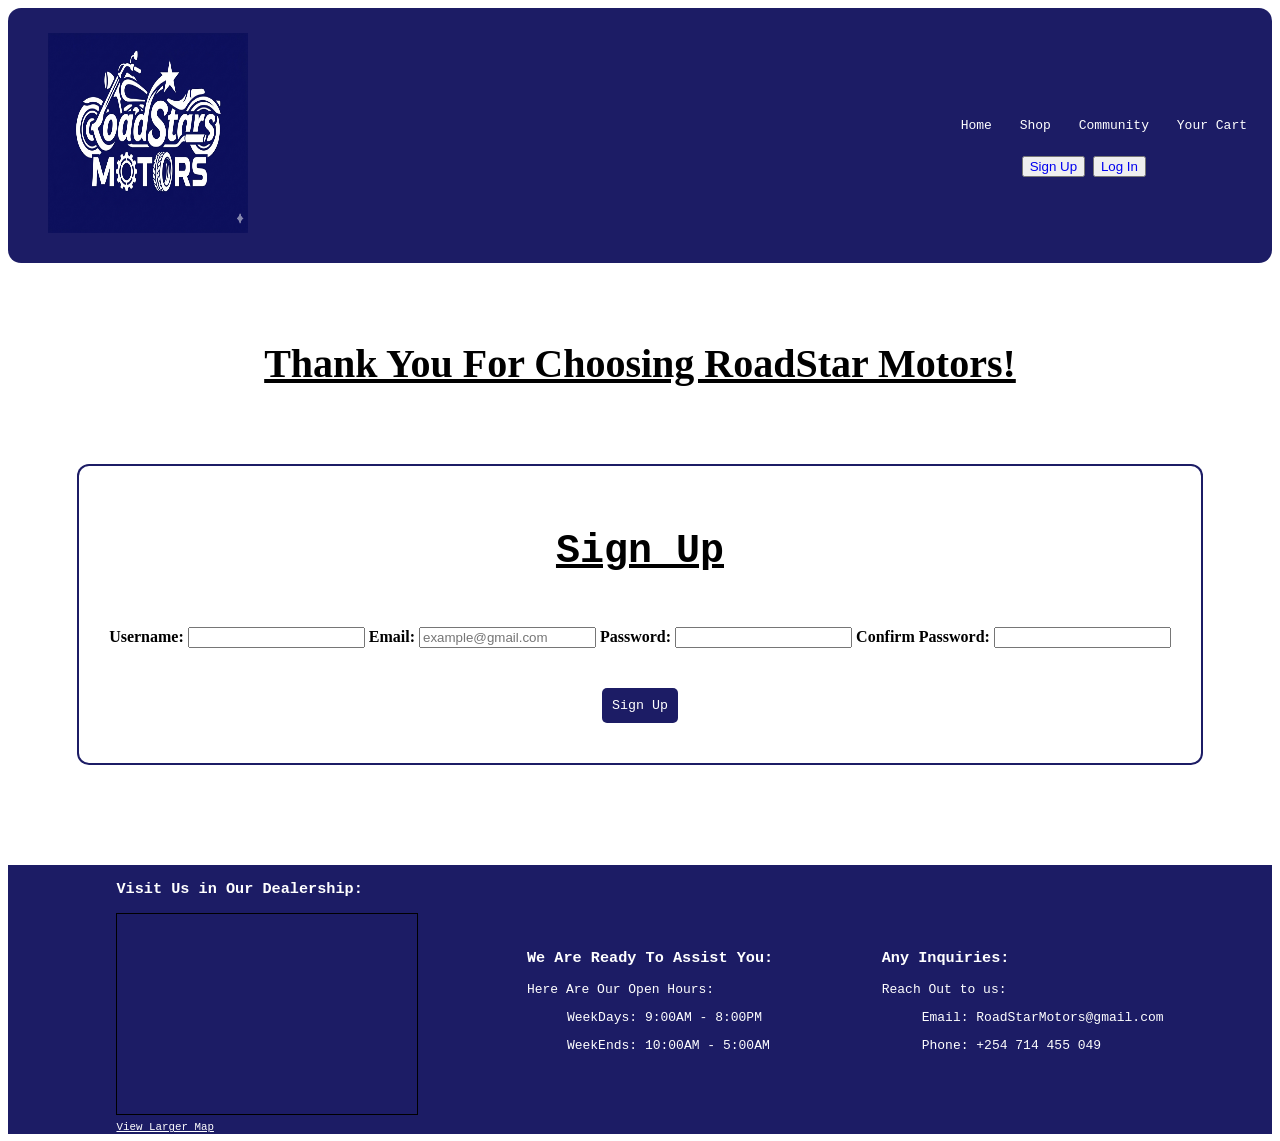
<file: signup.html>
<!DOCTYPE html>
<html lang="en">

<head>
    <meta charset="UTF-8">
    <meta name="viewport" content="width=device-width, initial-scale=1.0">
    <title>RoadStar Motors</title>
    <link rel="stylesheet" href="style.css">
</head>

<body>
    <header>
        <nav class="navbar">
            <div class="navdiv">
                <div class="logo">
                    <a href="index.html"><img src="images/Gemini_Generated_Image_jidi6ujidi6ujidi.png"
                            alt="RoadStar Logo" id="RDM-logo"></a>

                </div>
                <div class="navlink">
                    <ul>
                        <li><a href="index.html"> Home </a></li>
                        <li><a href="inventory.html"> Shop</a></li>
                        <li><a href="contacts.html"> Community</a></li>
                        <li><a href="cart.html"> Your Cart</a></li>

                    </ul>
                    <div class="guest-btn">
                        <div class="btn-s">
                            <button><a href="signup.html"> Sign Up </a></button>


                            <button><a href="login.html"> Log In </a></button>
                        </div>
                    </div>

                    </ul>
                </div>
            </div>
        </nav>
    </header>

    <body>
        <div class="reasurance">
            <h1> Thank You For Choosing RoadStar Motors!</h1>

        </div>

        <div class="form-container" id="SignUpForm">

            <div class="sign-container">
                <div class="sign-card">

                    <h2> Sign Up </h2>
                    <form id="SignUpFormSubmit">
                        <div class=" form-group">
                            <label for="username ">Username:</label>
                            <input type="name" class="form-control" name="name" required>

                            <label for="email">Email:</label>
                            <input type="email" class="form-control" name="email" placeholder="example@gmail.com"
                                required>

                            <label for="password ">Password:</label>
                            <input type="password" class="form-control" name="password" required>

                            <label for="password "> Confirm Password:</label>
                            <input type="password" class="form-control" name="confirmpassword" required>

                            <div class="submit-btn">
                                <button class="btn-primary" type="submit">Sign Up </button>
                            </div>
                        </div>

                    </form>
                </div>
            </div>
        </div>

        <script src="signup.js"></script>

    </body>

    <footer>
        <div class="footer-box">
            <div class="footer-info">
                <h3> Visit Us in Our Dealership: </h3>
                <iframe width="300px" height="200px"
                    src="https://www.openstreetmap.org/export/embed.html?bbox=36.96934014558793%2C-1.1704935980422093%2C36.97210282087327%2C-1.1690294171236588&amp;layer=mapnik&amp;marker=-1.1697588898460352%2C36.97072148323059"
                    style="border: 1px solid black"></iframe><br /><small><a
                        href="https://www.openstreetmap.org/?mlat=-1.169759&amp;mlon=36.970721#map=19/-1.169762/36.970721">View
                        Larger Map</a></small>
            </div>

            <div class="footer-info ">
                <h3> We Are Ready To Assist You:</h3>
                <p> Here Are Our Open Hours:</p>

                <ul>
                    <p> WeekDays: 9:00AM - 8:00PM</p>
                    <p> WeekEnds: 10:00AM - 5:00AM</p>
                </ul>

            </div>

            <div class="footer-info">
                <h3> Any Inquiries:</h3>
                <p> Reach Out to us:</p>
                <ul>
                    <p> Email: RoadStarMotors@gmail.com</p>
                    <p> Phone: +254 714 455 049</p>
                </ul>

            </div>
        </div>
    </footer>

</html>
</file>
<file: style.css>
/* index.Html: */

/* Nav Links Styling: */

header {
    background-color: rgba(12, 12, 90, 0.932);
    border-color: rgb(0, 0, 0);
    border-radius: 1em;
    box-shadow: 2em;
    overflow: none;
    font-family: monospace;
    padding-left: 15px;
    padding-right: 15px;
}

#RDM-logo {
    width: 200px;
    height: 200px;
    cursor: pointer;
}

.navdiv {
    display: flex;
    align-items: center;
    justify-content: space-between;

}

.navdiv a {
    text-decoration: none;
    display: inline-block;
}

.logo a {
    font-size: larger;
    color: white;
    margin: 25px;
}

li {
    display: inline-block;
    list-style: none;
    color: white;

}

li a {
    color: white;
    padding: 10px;
}

/* Buttons Beautification: */
.guest-btn {
    display: flex;
    justify-content: center;
}

.btn-s {
    text-decoration: none;
    color: rgba(12, 12, 90, 0.932);
}

/* CEO Picture: */
.owner-pic {
    display: flex;
    flex-wrap: wrap;
    justify-content: center;
}

.ceo-pic {
    border: 2px solid rgba(12, 12, 90, 0.932);
    width: 100%;
    border-radius: 12px;
    margin-top: 20px;
}

#ceo-pic {
    height: 750px;
    width: 1200px;
    padding: 25px;

}

/* Title Edits: */
.title-container {
    position: absolute;
    right: 65%;
    top: 51%;
    bottom: -2%;
    opacity: 80%;

    display: flex;
    flex-wrap: wrap;
    border-color: rgba(12, 12, 90, 0.932);
    gap: 20px;
    justify-content: center;
}

.title-holder {
    display: flex;
    flex-wrap: wrap;
    color: white;
    background: rgba(12, 12, 90, 0.932);
    border: 2px solid rgba(12, 12, 90, 0.932);
    border-radius: 12px;
    padding: 30px;
    min-width: 280px;
    max-width: 350px;
    flex-direction: column;
    text-align: center;
    transition: 2s;
    font-family: fantasy;
    transition: 5s;
}



/* Poster Edits: */
.poster-carousel {
    margin: 100px auto;
    width: 90%;
    border: 5px solid rgba(12, 12, 90, 0.932);
    border-right: none;
    border-left: none;
    display: flex;
    overflow-x: auto;
}

.poster-carousel::-webkit-scrollbar {
    display: none;
}

.poster-group {
    display: flex;
    align-items: center;
    justify-content: center;
    gap: 1em;
    animation: spin 9s infinite linear;
}

.poster.holder {
    flex: 0 0 5em;
    height: 5em;
    padding: 1em;
    background: white;
    border-radius: .2em;
    align-content: center;
}

@keyframes spin {
    from {
        translate: 0;
    }

    to {
        translate: -100%;
    }
}

/* FeedBack Cards Edits: */
.feed-back {
    display: flex;
    flex-direction: column;
    gap: 20px;
    overflow: none;
}

.reviews-box {
    display: flex;
    justify-content: space-evenly;
}

.review-card {
    display: flex;
    border: 2px solid rgba(0, 0, 0, 0.932);
    text-align: center;
    flex-direction: column;
    padding: 20px;
    font-family: fantasy;
    font-weight: bold;
    background-color: rgba(12, 12, 90, 0.932);
    color: white;
    border-radius: 12px;
    transition: 2s;
    margin-bottom: 20px;
    margin-right: 15px;
    width: 300px;
}

.review-card:hover {
    transform: scale(1.05);
}

#customer-pic {
    display: flex;
    align-self: center;
    width: 250px;
    height: 300px;
}

/* Footer Styling: */
footer {
    display: flex;
    flex-direction: column;
    gap: 20px;
    background-color: rgba(12, 12, 90, 0.932);
    overflow: none;
    font-family: monospace;
    border-color: black
}

.footer-box {
    display: flex;
    justify-content: space-evenly;
}

.footer-info {
    display: center;
    display: inline-block;
    gap: 20px;
    justify-content: center;
    align-self: center;
}

.footer-info h3 {
    color: white;
}

.footer-info p {
    color: white;
}

.footer-info a {
    color: white;
    text-decoration: underline;
}

.footer-info:hover {
    transform: scale(1.05)
}




/* Inventory.Html: */
main {
    border: 5px solid;
    border-color: rgba(12, 12, 90, 0.932);
    border-top: none;
    border-bottom: none;
}

.shop-intro {
    display: flex;
    flex-direction: column;
    gap: 20px;
    border: 2px solid rgba(12, 12, 90, 0.932);
    border-radius: 12px;
    padding: 30px;
    margin-top: 20px;
    margin-bottom: 150px;
    margin-right: 10px;
    margin-left: 10px;

    background-image: url(images/BodaCorner.png);
    background-size: contain;
    background-position: left;
    background-repeat: no-repeat;
}

.shop-intro h1 {
    text-align: center;
    font-family: monospace;
    text-decoration: underline;
    color: rgb(0, 0, 0);
    font-weight: bold;
    font-size: 40px;
}

.shop-intro p {
    text-align: center;
    font-family: fantasy;
    color: rgb(0, 0, 0);
    font-weight: bold;
    font-size: larger;
}

.shop-intro a {
    text-align: center;
    font-family: fantasy;
    text-decoration: underline;
    color: rgba(12, 12, 90, 0.932);
    font-weight: bold;
    font-size: larger;
}

.shop-box h2 {
    text-align: center;
    font-family: monospace;
    text-decoration: underline;
    color: rgba(0, 0, 0, 0.932);
    font-weight: bold;
    font-size: 40px;

}

/* Shop Cards Styling */
/* Shop Nav Bar Fix */
.shop-intro {
    display: flex;
    margin-bottom: 210px;
}


.shop-nav {
    display: flex;
    flex-direction: column;
    align-items: center;
    padding: 20px;
    border-bottom: 2px solid #ddd;
    margin-bottom: 30px;
}

#search-container {
    position: absolute;
    top: -52%;
    bottom: 20%;
    left: 5%;

    margin-bottom: 2000px;
    width: 70%;
}

#search-input {
    width: 100%;
    padding: 10px;
    border: none;
    border-bottom: 2px solid #1a1a54;
    outline: none;
}

#search {
    background-color: #1a1a54;
    color: white;
    padding: 10px 30px;
    border: none;
    cursor: pointer;
    border-radius: 5px;
}

/* Filter Pill Buttons */
#buttons .button-value {
    border: 2px solid #1a1a54;
    background-color: transparent;
    padding: 8px 25px;
    border-radius: 25px;
    margin: 5px;
    cursor: pointer;
    font-weight: bold;
}

/* Category Heading */
.category-title {
    text-align: center;
    text-decoration: underline;
    font-family: monospace;
    font-size: 40px;
    margin-bottom: 30px;
}

/* The Grid Container */
.bike-grid {
    display: flex;
    justify-content: center;
    flex-wrap: wrap;
    gap: 30px;
}

/* Shop Card Styles */
.shop-cards {
    border: 2px solid black;
    border-radius: 12px;
    padding: 20px;
    background-color: white;
    transition: 0.5s ease;
    /* Snappier transition than 2s */
    width: 350px;
    text-align: center;
}

/*Inactive (For Search) */
.inactive-card {
    opacity: 0.1;
    pointer-events: none;
    /* User cannot click buttons */
    cursor: not-allowed;
    filter: grayscale(100%);
}

.shop-cards:hover {
    transform: scale(1.05);
}

#bike-pic {
    width: 100%;
    height: 200px;
    object-fit: contain;
}

.shop-cards p {
    font-family: fantasy;
    font-size: 18px;
    margin: 10px 0;
}

.submit-btn button {
    background-color: #1a1a54;
    color: white;
    padding: 10px;
    border: none;
    border-radius: 5px;
    margin: 5px;
    cursor: pointer;
}

.submit-btn button a {
    color: white;
    text-decoration: none;
}


/* Contacts.Html: */
#parked-bikes {
    width: 600px;
    height: 500px;
}

.greet-card {
    border: 2px solid rgba(12, 12, 90, 0.932);
    border-radius: 12px;
    border-bottom: none;
    border-right: none;
    margin-top: 20px;
}

.welcome-box {
    position: absolute;
    right: 10%;
    top: 40%;
    bottom: 40%;
    color: white;
    padding: 30px;
    min-width: 280px;
    max-width: 350px;
    flex-direction: column;
    text-align: center;
    transition: 2s;
    font-family: fantasy;
}

.welcome-box:hover {
    transform: scale(1.05);
}

.welcome-box h1 {
    text-align: right;
    font-family: fantasy;
    color: rgb(0, 0, 0);
    font-weight: bold;
    font-size: 50px;
    text-decoration: underline;
}

.welcome-box h2 {
    text-align: right;
    font-family: fantasy;
    color: rgb(0, 0, 0);
    font-weight: bold;
    font-size: 25px;
}

.welcome-box p {
    text-align: right;
    font-family: fantasy;
    color: black;
    font-size: 25px;
    margin-top: 10px;
    margin-bottom: 12px;
}

/* Community Reviews Animation: */
#guy-pic {
    align-self: center;
    width: 200px;
    height: 150px;
    align-content: center;
}

.people-box {
    margin: 100px auto;
    width: 90%;
    border: 3px solid rgba(12, 12, 90, 0.932);
    border-top: none;
    border-bottom: none;
    display: flex;
    overflow-x: auto;
}

.people-box::-webkit-scrollbar {
    display: none;
}

.people-cards {
    display: flex;
    align-items: center;
    justify-content: center;
    gap: 1em;
    animation: spin 15s infinite linear;
    text-align: center;
}

.ppl-word {
    width: 500px;
    height: 400px;
    padding: 1em;
    background: white;
    border-radius: .2em;
    align-content: center;

}

.event-holer {
    display: flex;
    align-items: center;
    justify-content: center;
    gap: 2em;
}

.event-card {
    display: flex;
    border: 2px solid rgba(0, 0, 0, 0.932);
    text-align: center;
    flex-direction: column;
    justify-content: space-between;
    padding: 20px;
    font-family: fantasy;
    font-weight: bold;
    border-color: rgba(12, 12, 90, 0.932);
    border-top: none;
    border-bottom: none;
    color: black;
    border-radius: 12px;
    margin-bottom: 20px;
    transition: 2s;
}

.event-name {
    display: flex;
    flex-direction: column;
    border: 2px solid rgba(0, 0, 0, 0.932);
    text-align: center;
    padding: 20px;
    font-family: fantasy;
    font-weight: bold;
    background-color: rgba(12, 12, 90, 0.932);
    border-color: rgba(0, 0, 0, 0.932);
    color: rgb(255, 255, 255);
    border-radius: 12px;
    margin-bottom: 20px;
    transition: 2s;
}

.event-name:hover {
    transform: scale(1.03);
}

.join-box {
    display: flex;
    justify-content: center;
    margin-bottom: 50px;
    text-align: center;

}

.join-card {
    display: flex;
    flex-direction: column;
    gap: 20px;
    border: 2px solid rgba(12, 12, 90, 0.932);
    border-radius: 12px;
    padding: 30px;
    background-color: rgba(255, 255, 255, 0.932);
    color: rgb(0, 0, 0);
    font-family: fantasy;
    font-weight: bold;
    transition: 2s;
    cursor: pointer;
}

.join-card:hover {
    transform: scale(1.05);
}

/* Sign Up/ Log InPages Styles: */
.sign-container {
    display: flex;
    justify-content: center;
    margin-top: 50px;
    margin-bottom: 100px;
}

.sign-card {
    display: flex;
    flex-direction: column;
    gap: 20px;
    border: 2px solid rgba(12, 12, 90, 0.932);
    border-radius: 12px;
    padding: 30px;
    background-color: rgba(255, 255, 255, 0.932);
    color: rgb(0, 0, 0);
    font-family: fantasy;
    font-weight: bold;
    transition: 2s;
}

.sign-card button {
    margin: 10px auto;
    padding: 10px 10px;
    background-color: rgba(12, 12, 90, 0.932);
    color: white;
    border: none;
    cursor: pointer;
    font-family: monospace;
}

.sign-card h2 {
    text-align: center;
    font-family: monospace;
    color: rgb(0, 0, 0);
    font-weight: bold;
    font-size: 40px;
    text-decoration: underline;
}

.submit-btn {
    display: flex;
    justify-content: center;
    margin-top: 30px;
}

.reasurance {
    display: flex;
    justify-content: center;
    margin-top: 50px;
    margin-bottom: 50px;
}

.reasurance h1 {
    text-align: center;
    font-family: fantasy;
    color: rgb(0, 0, 0);
    font-weight: bold;
    font-size: 40px;
    text-decoration: underline;
}

/* Payment Receipts Style: */
.payment-receipt {
    display: flex;
    justify-content: center;
    flex-wrap: wrap;
    gap: 20px;
    margin-top: 50px;
}

.payment-card {
    display: flex;
    flex-direction: column;
    gap: 20px;
    border: 2px solid rgba(0, 0, 0, 0.932);
    border-radius: 12px;
    padding: 30px;
    background-color: rgba(12, 12, 90, 0.932);
    color: rgb(255, 255, 255);
    font-family: fantasy;
    font-weight: bold;
    transition: 2s ease;
}

.payment-form {
    display: flex;
    flex-direction: column;
    gap: 20px;
    border: 2px solid rgba(12, 12, 90, 0.932);
    border-radius: 12px;
    padding: 30px;
    background-color: rgba(255, 255, 255, 0.932);
    color: rgb(0, 0, 0);
    font-family: fantasy;
    font-weight: bold;
    transition: 2s;
}

.payment-form h2 {
    display: flex;
    justify-content: center;
    font-family: monospace;
}

.fill-card {
    display: flex;
    flex-wrap: wrap;
    text-align: center;
    flex-direction: column;
    gap: 20px;
    background-color: rgba(255, 255, 255, 0.932);
    color: rgb(0, 0, 0);
    font-family: fantasy;
    font-weight: bold;
    transition: 2s;
    margin-top: 50px;
}

.delivery-container {
    display: flex;
    flex-direction: column;
    justify-content: center;
    margin-top: 50px;
    margin-bottom: 100px;
}

.delivery-card {
    display: flex;
    flex-direction: column;
    gap: 20px;
    border: 2px solid rgba(0, 0, 0, 0.932);
    border-radius: 12px;
    padding: 30px;
    background-color: rgba(255, 255, 255, 0.932);
    color: rgb(0, 0, 0);
    font-family: fantasy;
    font-weight: bold;
    border-bottom: none;
    transform: 2s ease;

    background-image: url(images/deliverypic.png);
    background-size: contain;
    background-position: left;
    background-repeat: no-repeat;
}

.delivery-card h3 {
    text-align: center;
    gap: 5px;
}

.delivery-card h2 {
    text-align: center;
    gap: 5px;
}

.delivery-card p {
    text-align: center;
    margin-top: 20px;
}


/* Cart Styling: */
.cart-container {
    display: flex;
    flex-direction: column;
    justify-content: center;
    margin-top: 50px;
    margin-bottom: 100px;
}

.cart-card {
    display: flex;
    flex-direction: column;
    gap: 20px;
    border: 2px solid rgba(0, 0, 0, 0.932);
    border-radius: 12px;
    padding: 30px;
    background-color: rgba(255, 255, 255, 0.932);
    color: rgb(0, 0, 0);
    font-family: fantasy;
    font-weight: bold;
    transform: 2s ease;
}

.cart-card h1 {
    text-align: center;
    gap: 5px;
    font-family: fantasy;
}

#products-list button {
    display: flex;
    text-align: center;
    gap: 20px;
    background-color: rgba(12, 12, 90, 0.932);
    color: white;
    align-content: center;
    font-family: monospace;
}

.cart-items {
    justify-content: center;
    align-content: center;
}

.cart-total {
    align-content: center;
    justify-content: center;

}

/* Map API Styling: */
.map-box {
    display: flex;
    flex-direction: row;
    gap: 20px;
    border: 2px solid rgba(0, 0, 0, 0.932);
    border-radius: 12px;
    padding: 30px;
    background-color: rgba(12, 12, 90, 0.932);
    color: rgb(255, 255, 255);
    font-family: fantasy;
    font-weight: bold;
    transform: 2s ease;
    margin-bottom: 50px;
    justify-content: center;
}

/* Search Bar & Search Button Styling: */
.shop-nav {
    position: absolute;
    width: 95%;
    margin: 0 auto;

    top: 100%;
    left: 30%;
    bottom: 90%
}

#search-container {
    margin: 1em o;
    margin-top: 20px;
}

#search-container placeholder {
    color: rgba(12, 12, 90, 0.932);
}

#search-container input {
    background-color: transparent;
    width: 40%;
    border-bottom: solid 2px black;
    padding: 1em 0.3em;

}

#search-container input {
    border-color: rgba(12, 12, 90, 0.932);
    border-top: none;
    border-right: none;
    border-left: none;
}

#search-container button {
    padding: 1em 2em;
    margin-left: 1em;
    background-color: rgba(12, 12, 90, 0.932);
    border-radius: 5px;
    color: white;
    font-family: monospace;
}

.button-value {
    background-color: white;
    border: 2px solid rgba(12, 12, 90, 0.932);
    color: black;
    font-family: monospace;
    padding: 1em 2.2em;
    border-radius: 3em;
    margin-top: 10px;
    background-color: transparent;
    cursor: pointer;
}

/* Search Bar Cards Opacity Transition: */
.product-card {
    transition: opacity 0.4s ease, transform 0.4s ease;
    opacity: 1;
}

.product-card.fade {
    opacity: 0.1;
    pointer-events: none;
}
</file>
